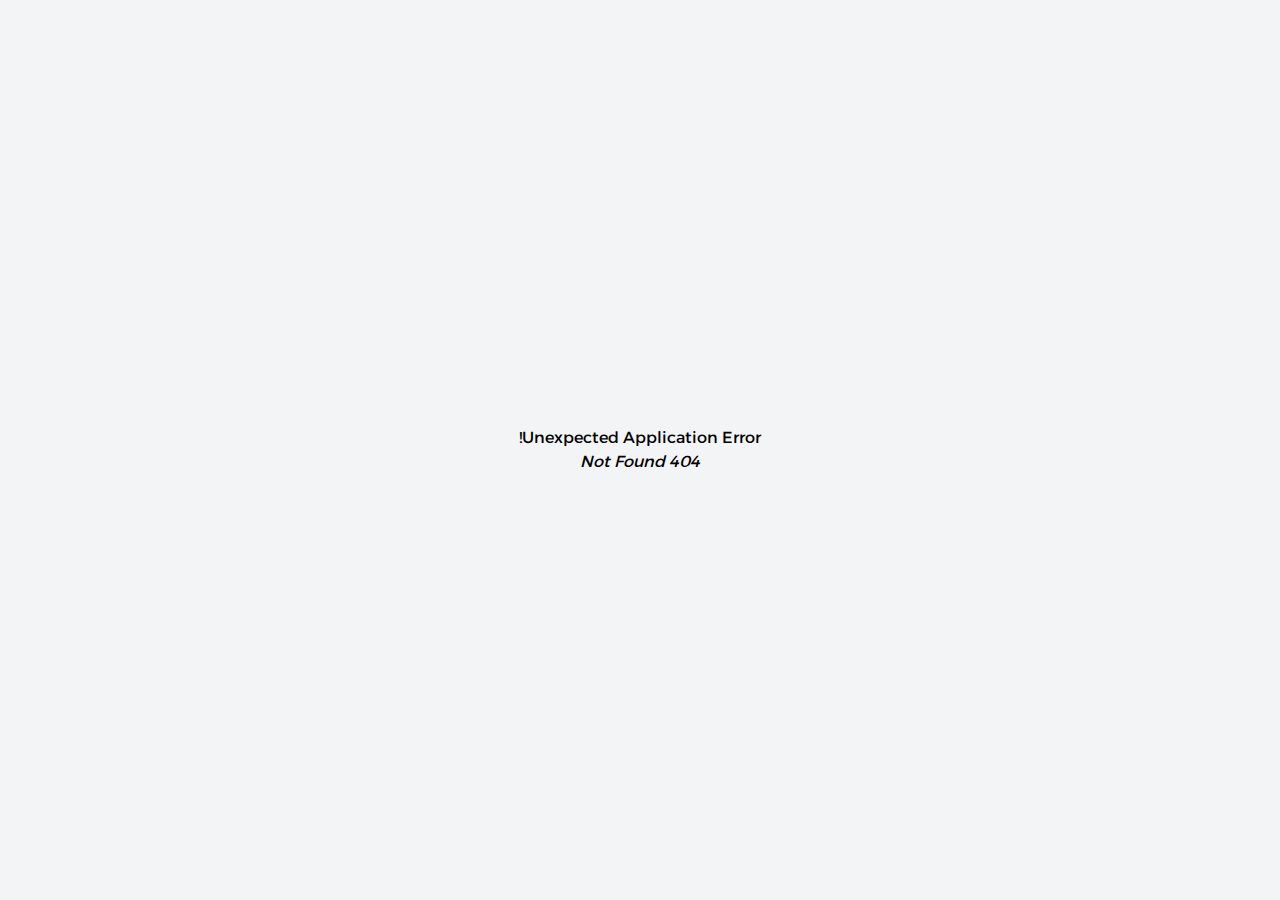
<file: index.html>
<!doctype html>
<html lang="ar" dir="rtl" class="rtl">
  <head>
    <meta charset="UTF-8" />
    <link rel="icon" type="image/svg+xml" href="/vite.svg" />
    <meta name="viewport" content="width=device-width, initial-scale=1.0" />
    <title>Asynx store</title>
    <script type="module" crossorigin src="/assets/index-53fd4194.js"></script>
    <link rel="stylesheet" href="/assets/index-940aa60c.css">
  </head>
  <body>
    <div id="root"
    class=" bg-gray-100 dark:bg-gray-900 min-h-screen flex flex-col justify-center items-center"
    ></div>
    
  </body>
</html>
</file>
<file: assets/index-940aa60c.css>
@import"https://fonts.googleapis.com/css2?family=Alexandria:wght@100;200;300;400;500;600;700;800;900&family=Aref+Ruqaa+Ink:wght@400;700&family=Handjet:wght@600&display=swap";*,:before,:after{box-sizing:border-box;border-width:0;border-style:solid;border-color:#e5e7eb}:before,:after{--tw-content: ""}html{line-height:1.5;-webkit-text-size-adjust:100%;-moz-tab-size:4;-o-tab-size:4;tab-size:4;font-family:Inter,ui-sans-serif,system-ui,-apple-system,BlinkMacSystemFont,Segoe UI,Roboto,Helvetica Neue,Arial,Noto Sans,sans-serif,"Apple Color Emoji","Segoe UI Emoji",Segoe UI Symbol,"Noto Color Emoji";font-feature-settings:normal;font-variation-settings:normal}body{margin:0;line-height:inherit}hr{height:0;color:inherit;border-top-width:1px}abbr:where([title]){-webkit-text-decoration:underline dotted;text-decoration:underline dotted}h1,h2,h3,h4,h5,h6{font-size:inherit;font-weight:inherit}a{color:inherit;text-decoration:inherit}b,strong{font-weight:bolder}code,kbd,samp,pre{font-family:Roboto Mono,ui-monospace,SFMono-Regular,Menlo,Monaco,Consolas,Liberation Mono,Courier New,monospace;font-size:1em}small{font-size:80%}sub,sup{font-size:75%;line-height:0;position:relative;vertical-align:baseline}sub{bottom:-.25em}sup{top:-.5em}table{text-indent:0;border-color:inherit;border-collapse:collapse}button,input,optgroup,select,textarea{font-family:inherit;font-feature-settings:inherit;font-variation-settings:inherit;font-size:100%;font-weight:inherit;line-height:inherit;color:inherit;margin:0;padding:0}button,select{text-transform:none}button,[type=button],[type=reset],[type=submit]{-webkit-appearance:button;background-color:transparent;background-image:none}:-moz-focusring{outline:auto}:-moz-ui-invalid{box-shadow:none}progress{vertical-align:baseline}::-webkit-inner-spin-button,::-webkit-outer-spin-button{height:auto}[type=search]{-webkit-appearance:textfield;outline-offset:-2px}::-webkit-search-decoration{-webkit-appearance:none}::-webkit-file-upload-button{-webkit-appearance:button;font:inherit}summary{display:list-item}blockquote,dl,dd,h1,h2,h3,h4,h5,h6,hr,figure,p,pre{margin:0}fieldset{margin:0;padding:0}legend{padding:0}ol,ul,menu{list-style:none;margin:0;padding:0}dialog{padding:0}textarea{resize:vertical}input::-moz-placeholder,textarea::-moz-placeholder{opacity:1;color:#9ca3af}input::placeholder,textarea::placeholder{opacity:1;color:#9ca3af}button,[role=button]{cursor:pointer}:disabled{cursor:default}img,svg,video,canvas,audio,iframe,embed,object{display:block;vertical-align:middle}img,video{max-width:100%;height:auto}[hidden]{display:none}*{border-color:var(--border-base)}:root{--button-inverted: rgba(3, 7, 18, 1);--button-inverted-gradient-from: rgba(255, 255, 255, 1);--button-inverted-gradient-to: rgba(255, 255, 255, 0);--code-text-base: rgba(249, 250, 251, 1);--tag-green-bg: rgba(209, 250, 229, 1);--border-strong: rgba(209, 213, 219, 1);--border-interactive: rgba(59, 130, 246, 1);--bg-highlight: rgba(239, 246, 255, 1);--bg-base-hover: rgba(249, 250, 251, 1);--tag-neutral-bg: rgba(243, 244, 246, 1);--tag-red-bg: rgba(255, 228, 230, 1);--tag-orange-bg: rgba(254, 244, 199, 1);--bg-base: rgba(255, 255, 255, 1);--border-base: rgba(229, 231, 235, 1);--tag-green-icon: rgba(5, 150, 105, 1);--tag-purple-bg-hover: rgba(221, 214, 254, 1);--tag-blue-border: rgba(191, 219, 254, 1);--tag-orange-icon: rgba(217, 119, 6, 1);--tag-purple-bg: rgba(237, 233, 254, 1);--bg-subtle: rgba(249, 250, 251, 1);--tag-purple-text: rgba(109, 40, 217, 1);--tag-blue-bg: rgba(219, 234, 254, 1);--tag-blue-icon: rgba(37, 99, 235, 1);--border-error: rgba(225, 29, 72, 1);--border-loud: rgba(3, 7, 18, 1);--fg-on-inverted: rgba(255, 255, 255, 1);--fg-on-color: rgba(255, 255, 255, 1);--button-transparent: rgba(255, 255, 255, 0);--fg-interactive-hover: rgba(37, 99, 235, 1);--fg-interactive: rgba(59, 130, 246, 1);--fg-error: rgba(225, 29, 72, 1);--border-danger: rgba(190, 18, 60, 1);--border-transparent: rgba(3, 7, 18, 0);--fg-base: rgba(3, 7, 18, 1);--fg-disabled: rgba(209, 213, 219, 1);--bg-subtle-pressed: rgba(229, 231, 235, 1);--fg-subtle: rgba(75, 85, 99, 1);--fg-muted: rgba(156, 163, 175, 1);--bg-base-pressed: rgba(243, 244, 246, 1);--bg-subtle-hover: rgba(243, 244, 246, 1);--tag-neutral-border: rgba(229, 231, 235, 1);--tag-green-bg-hover: rgba(167, 243, 208, 1);--tag-blue-bg-hover: rgba(191, 219, 254, 1);--tag-red-icon: rgba(225, 29, 72, 1);--tag-neutral-text: rgba(75, 85, 99, 1);--tag-red-bg-hover: rgba(254, 205, 211, 1);--tag-red-text: rgba(190, 18, 60, 1);--tag-purple-icon: rgba(124, 58, 237, 1);--tag-blue-text: rgba(29, 78, 216, 1);--tag-orange-bg-hover: rgba(253, 230, 138, 1);--tag-neutral-bg-hover: rgba(229, 231, 235, 1);--tag-purple-border: rgba(221, 214, 254, 1);--tag-orange-text: rgba(180, 83, 9, 1);--tag-neutral-icon: rgba(107, 114, 128, 1);--tag-orange-border: rgba(253, 230, 138, 1);--tag-red-border: rgba(254, 205, 211, 1);--tag-green-border: rgba(167, 243, 208, 1);--tag-green-text: rgba(4, 120, 87, 1);--button-transparent-hover: rgba(249, 250, 251, 1);--button-transparent-pressed: rgba(243, 244, 246, 1);--code-bg-base: rgba(17, 24, 39, 1);--code-bg-header: rgba(31, 41, 55, 1);--code-text-subtle: rgba(156, 163, 175, 1);--code-border: rgba(55, 65, 81, 1);--code-icon: rgba(107, 114, 128, 1);--button-neutral-pressed: rgba(243, 244, 246, 1);--button-neutral-pressed-gradient-from: rgba(3, 7, 18, 0);--button-neutral-pressed-gradient-to: rgba(3, 7, 18, 1);--button-neutral: rgba(255, 255, 255, 1);--button-neutral-gradient-from: rgba(3, 7, 18, 0);--button-neutral-gradient-to: rgba(3, 7, 18, 1);--button-neutral-hover: rgba(249, 250, 251, 1);--button-neutral-hover-gradient-from: rgba(3, 7, 18, 0);--button-neutral-hover-gradient-to: rgba(3, 7, 18, 1);--button-danger: rgba(225, 29, 72, 1);--button-danger-gradient-from: rgba(255, 255, 255, 1);--button-danger-gradient-to: rgba(255, 255, 255, 0);--button-inverted-pressed: rgba(31, 41, 55, 1);--button-inverted-pressed-gradient-from: rgba(255, 255, 255, 1);--button-inverted-pressed-gradient-to: rgba(255, 255, 255, 0);--button-danger-pressed: rgba(159, 18, 57, 1);--button-danger-pressed-gradient-from: rgba(255, 255, 255, 1);--button-danger-pressed-gradient-to: rgba(255, 255, 255, 0);--button-inverted-hover: rgba(17, 24, 39, 1);--button-inverted-hover-gradient-from: rgba(255, 255, 255, 1);--button-inverted-hover-gradient-to: rgba(255, 255, 255, 0);--button-danger-hover: rgba(190, 18, 60, 1);--button-danger-hover-gradient-from: rgba(255, 255, 255, 1);--button-danger-hover-gradient-to: rgba(255, 255, 255, 0);--bg-component: rgba(241, 243, 245, 1);--bg-overlay: rgba(3, 7, 18, .4);--bg-switch-off: rgba(229, 231, 235, 1);--bg-field-hover: rgba(243, 244, 246, 1);--bg-field: rgba(249, 250, 251, 1);--bg-interactive: rgba(59, 130, 246, 1);--bg-highlight-hover: rgba(219, 234, 254, 1);--bg-switch-off-hover: rgba(209, 213, 219, 1);--bg-disabled: rgba(243, 244, 246, 1);--contrast-bg-subtle: rgba(46, 48, 53, 1);--contrast-bg-base: rgba(27, 27, 31, 1);--contrast-border-base: rgba(60, 63, 68, 1);--contrast-fg-primary: rgba(237, 238, 240, 1);--contrast-bg-base-pressed: rgba(53, 55, 60, 1);--contrast-fg-secondary: rgba(173, 177, 184, 1);--contrast-bg-highlight: rgba(53, 55, 60, 1);--contrast-bg-base-hover: rgba(46, 48, 53, 1);--elevation-card-hover: 0px 0px 0px 1px rgba(3, 7, 18, .08), 0px 1px 2px -1px rgba(3, 7, 18, .08), 0px 2px 8px 0px rgba(3, 7, 18, .1);--elevation-modal: 0px 0px 0px 1px rgba(255, 255, 255, 1) inset, 0px 0px 0px 2px rgba(229, 231, 235, .4) inset, 0px 0px 0px 1px rgba(3, 7, 18, .08), 0px 16px 32px 0px rgba(3, 7, 18, .08), 0px 2px 24px 0px rgba(3, 7, 18, .08);--buttons-inverted: 0px .75px 0px 0px rgba(255, 255, 255, .2) inset, 0px 1px 2px 0px rgba(3, 7, 18, .4), 0px 0px 0px 1px rgba(3, 7, 18, .8);--elevation-card-rest: 0px 0px 0px 1px rgba(3, 7, 18, .08), 0px 1px 2px -1px rgba(3, 7, 18, .08), 0px 2px 4px 0px rgba(3, 7, 18, .04);--buttons-neutral-focus: 0px 1px 2px 0px rgba(3, 7, 18, .12), 0px 0px 0px 1px rgba(3, 7, 18, .08), 0px 0px 0px 2px rgba(255, 255, 255, 1), 0px 0px 0px 4px rgba(59, 130, 246, .6);--borders-interactive-with-active: 0px 0px 0px 1px rgba(59, 130, 246, 1), 0px 0px 0px 4px rgba(59, 130, 246, .2);--buttons-danger-focus: 0px .75px 0px 0px rgba(255, 255, 255, .2) inset, 0px 1px 2px 0px rgba(190, 18, 60, .4), 0px 0px 0px 1px rgba(190, 18, 60, .8), 0px 0px 0px 2px rgba(255, 255, 255, 1), 0px 0px 0px 4px rgba(59, 130, 246, .6);--borders-base: 0px 1px 2px 0px rgba(3, 7, 18, .12), 0px 0px 0px 1px rgba(3, 7, 18, .08);--buttons-danger: 0px .75px 0px 0px rgba(255, 255, 255, .2) inset, 0px 1px 2px 0px rgba(190, 18, 60, .4), 0px 0px 0px 1px rgba(190, 18, 60, .8);--details-contrast-on-bg-interactive: 0px 1px 2px 0px rgba(30, 58, 138, .6);--details-switch-handle: 0px 0px 2px 1px rgba(255, 255, 255, 1) inset, 0px 1px 0px 0px rgba(255, 255, 255, 1) inset, 0px 0px 0px .5px rgba(3, 7, 18, .02), 0px 5px 4px 0px rgba(3, 7, 18, .02), 0px 3px 3px 0px rgba(3, 7, 18, .04), 0px 1px 2px 0px rgba(3, 7, 18, .12), 0px 0px 1px 0px rgba(3, 7, 18, .08);--buttons-neutral: 0px 1px 2px 0px rgba(3, 7, 18, .12), 0px 0px 0px 1px rgba(3, 7, 18, .08);--borders-interactive-with-focus: 0px 1px 2px 0px rgba(30, 58, 138, .5), 0px 0px 0px 1px rgba(59, 130, 246, 1), 0px 0px 0px 2px rgba(255, 255, 255, 1), 0px 0px 0px 4px rgba(59, 130, 246, .6);--details-switch-background-focus: 0px 0px 0px 1px rgba(255, 255, 255, 1), 0px 0px 0px 3px rgba(59, 130, 246, .6), 0px 1px 1px 0px rgba(3, 7, 18, .04) inset, 0px 2px 4px 0px rgba(3, 7, 18, .04) inset, 0px 0px 0px .5px rgba(3, 7, 18, .06) inset, 0px 0px 8px 0px rgba(3, 7, 18, .02) inset, 0px 2px 4px 0px rgba(3, 7, 18, .04);--borders-error: 0px 0px 0px 1px rgba(225, 29, 72, 1), 0px 0px 0px 3px rgba(225, 29, 72, .15);--buttons-inverted-focus: 0px .75px 0px 0px rgba(255, 255, 255, .2) inset, 0px 1px 2px 0px rgba(3, 7, 18, .4), 0px 0px 0px 1px rgba(3, 7, 18, .8), 0px 0px 0px 2px rgba(255, 255, 255, 1), 0px 0px 0px 4px rgba(59, 130, 246, .6);--borders-focus: 0px 0px 0px 1px rgba(255, 255, 255, 1), 0px 0px 0px 3px rgba(59, 130, 246, .6);--details-switch-background: 0px 1px 1px 0px rgba(3, 7, 18, .04) inset, 0px 2px 4px 0px rgba(3, 7, 18, .04) inset, 0px 0px 0px .5px rgba(3, 7, 18, .06) inset, 0px 0px 8px 0px rgba(3, 7, 18, .02) inset, 0px 2px 4px 0px rgba(3, 7, 18, .04);--elevation-tooltip: 0px 0px 0px 1px rgba(3, 7, 18, .08), 0px 4px 8px 0px rgba(3, 7, 18, .08);--borders-interactive-with-shadow: 0px 1px 2px 0px rgba(30, 58, 138, .5), 0px 0px 0px 1px rgba(59, 130, 246, 1);--elevation-flyout: 0px 0px 0px 1px rgba(3, 7, 18, .08), 0px 8px 16px 0px rgba(3, 7, 18, .08)}.dark{--code-text-subtle: rgba(105, 110, 119, 1);--button-transparent-pressed: rgba(46, 48, 53, 1);--border-base: rgba(46, 48, 53, 1);--code-text-base: rgba(237, 238, 240, 1);--tag-neutral-icon: rgba(125, 130, 138, 1);--bg-switch-off-hover: rgba(70, 75, 80, 1);--fg-on-color: rgba(255, 255, 255, 1);--button-neutral-hover: rgba(53, 55, 60, 1);--button-neutral-hover-gradient-from: rgba(255, 255, 255, 1);--button-neutral-hover-gradient-to: rgba(255, 255, 255, 0);--bg-switch-off: rgba(53, 55, 60, 1);--border-strong: rgba(53, 55, 60, 1);--fg-subtle: rgba(173, 177, 184, 1);--fg-base: rgba(237, 238, 240, 1);--bg-base-hover: rgba(39, 40, 45, 1);--bg-subtle-hover: rgba(27, 27, 31, 1);--fg-disabled: rgba(60, 63, 68, 1);--bg-subtle: rgba(24, 24, 26, 1);--tag-neutral-border: rgba(60, 63, 68, 1);--bg-subtle-pressed: rgba(39, 40, 45, 1);--tag-neutral-text: rgba(173, 177, 184, 1);--fg-muted: rgba(105, 110, 119, 1);--button-danger-pressed: rgba(225, 29, 72, 1);--button-danger-pressed-gradient-from: rgba(255, 255, 255, 1);--button-danger-pressed-gradient-to: rgba(255, 255, 255, 0);--code-bg-header: rgba(24, 24, 26, 1);--border-loud: rgba(237, 238, 240, 1);--bg-base-pressed: rgba(46, 48, 53, 1);--bg-disabled: rgba(39, 40, 45, 1);--code-icon: rgba(70, 75, 80, 1);--bg-highlight-hover: rgba(30, 58, 138, 1);--border-danger: rgba(190, 18, 60, 1);--border-interactive: rgba(96, 165, 250, 1);--bg-highlight: rgba(23, 37, 84, 1);--fg-interactive-hover: rgba(59, 130, 246, 1);--fg-error: rgba(251, 113, 133, 1);--bg-interactive: rgba(96, 165, 250, 1);--border-error: rgba(244, 63, 94, 1);--button-danger: rgba(159, 18, 57, 1);--button-danger-gradient-from: rgba(255, 255, 255, 1);--button-danger-gradient-to: rgba(255, 255, 255, 0);--fg-interactive: rgba(96, 165, 250, 1);--bg-overlay: rgba(24, 24, 26, .7);--fg-on-inverted: rgba(24, 24, 26, 1);--button-neutral-pressed: rgba(60, 63, 68, 1);--button-neutral-pressed-gradient-from: rgba(255, 255, 255, 1);--button-neutral-pressed-gradient-to: rgba(255, 255, 255, 0);--tag-red-border: rgba(136, 19, 55, 1);--tag-red-bg: rgba(76, 5, 25, 1);--button-transparent-hover: rgba(39, 40, 45, 1);--tag-blue-text: rgba(96, 165, 250, 1);--tag-orange-text: rgba(251, 191, 36, 1);--tag-green-text: rgba(52, 211, 153, 1);--tag-neutral-bg: rgba(46, 48, 53, 1);--tag-orange-border: rgba(120, 53, 15, 1);--tag-green-border: rgba(6, 78, 59, 1);--bg-base: rgba(27, 27, 31, 1);--tag-red-text: rgba(251, 113, 133, 1);--tag-green-bg-hover: rgba(6, 78, 59, 1);--tag-purple-bg-hover: rgba(76, 29, 149, 1);--tag-red-bg-hover: rgba(136, 19, 55, 1);--border-transparent: rgba(255, 255, 255, 0);--code-border: rgba(46, 48, 53, 1);--tag-orange-icon: rgba(245, 158, 11, 1);--tag-purple-bg: rgba(46, 16, 100, 1);--tag-blue-bg: rgba(23, 37, 84, 1);--tag-green-bg: rgba(2, 44, 34, 1);--tag-blue-border: rgba(30, 58, 138, 1);--tag-purple-border: rgba(76, 29, 149, 1);--tag-blue-bg-hover: rgba(30, 42, 138, 1);--tag-orange-bg: rgba(69, 26, 3, 1);--tag-orange-bg-hover: rgba(120, 53, 15, 1);--code-bg-base: rgba(27, 27, 31, 1);--button-transparent: rgba(255, 255, 255, 0);--button-neutral: rgba(39, 40, 45, 1);--button-neutral-gradient-from: rgba(255, 255, 255, 1);--button-neutral-gradient-to: rgba(255, 255, 255, 0);--button-inverted-pressed: rgba(237, 238, 240, 1);--button-inverted-pressed-gradient-from: rgba(0, 0, 0, 0);--button-inverted-pressed-gradient-to: rgba(24, 24, 26, 1);--button-inverted-hover: rgba(255, 255, 255, 1);--button-inverted-hover-gradient-from: rgba(24, 24, 26, 0);--button-inverted-hover-gradient-to: rgba(24, 24, 26, 1);--button-danger-hover: rgba(190, 18, 60, 1);--button-danger-hover-gradient-from: rgba(255, 255, 255, 1);--button-danger-hover-gradient-to: rgba(255, 255, 255, 0);--tag-neutral-bg-hover: rgba(53, 55, 60, 1);--tag-blue-icon: rgba(59, 130, 246, 1);--tag-red-icon: rgba(244, 63, 94, 1);--tag-purple-icon: rgba(139, 92, 246, 1);--tag-purple-text: rgba(167, 139, 250, 1);--tag-green-icon: rgba(16, 185, 129, 1);--button-inverted: rgba(237, 238, 240, 1);--button-inverted-gradient-from: rgba(24, 24, 26, 0);--button-inverted-gradient-to: rgba(24, 24, 26, 1);--bg-component: rgba(39, 40, 45, 1);--bg-field: rgba(39, 40, 45, 1);--bg-field-hover: rgba(46, 48, 53, 1);--contrast-fg-primary: rgba(28, 32, 36, 1);--contrast-bg-base: rgba(228, 228, 233, 1);--contrast-fg-secondary: rgba(96, 100, 108, 1);--contrast-border-base: rgba(185, 187, 198, 1);--contrast-bg-base-pressed: rgba(242, 242, 245, 1);--contrast-bg-subtle: rgba(211, 212, 219, 1);--contrast-bg-base-hover: rgba(235, 235, 239, 1);--contrast-bg-highlight: rgba(242, 242, 245, 1);--details-switch-background-focus: 0px 0px 0px 1px rgba(27, 27, 31, 1), 0px 0px 0px 3px rgba(96, 165, 250, .8), 0px 1px 1px 0px rgba(0, 0, 0, .1) inset, 0px 2px 4px 0px rgba(0, 0, 0, .1) inset, 0px 0px 0px .5px rgba(255, 255, 255, .16) inset, 0px 0px 8px 0px rgba(0, 0, 0, .1) inset, 0px 2px 4px 0px rgba(0, 0, 0, .2);--buttons-neutral-focus: 0px 1px 0px 0px rgba(255, 255, 255, .04), 0px -1px 0px 0px rgba(255, 255, 255, .04), 0px 0px 0px 1px rgba(255, 255, 255, .12), 0px 1px 1px 0px rgba(0, 0, 0, .4), 0px 2px 2px 0px rgba(0, 0, 0, .4), 0px 0px 0px 2px rgba(27, 27, 31, 1), 0px 0px 0px 4px rgba(96, 165, 250, .8);--elevation-modal: 0px 0px 0px 1px rgba(23, 23, 23, 1) inset, 0px 0px 0px 2px rgba(46, 48, 53, .4) inset, 0px 0px 0px 1px rgba(255, 255, 255, .1), 0px 16px 32px 0px rgba(0, 0, 0, .32), 0px 2px 24px 0px rgba(0, 0, 0, .32);--elevation-card-hover: 0px 0px 0px 1px rgba(255, 255, 255, .1), 0px 1px 2px -1px rgba(255, 255, 255, .16), 0px 2px 8px 0px rgba(0, 0, 0, .4);--buttons-inverted-focus: 0px 1px 0px 0px rgba(255, 255, 255, .04), 0px -1px 0px 0px rgba(255, 255, 255, .04), 0px 0px 0px 1px rgba(255, 255, 255, .6), 0px 1px 1px 0px rgba(0, 0, 0, .4), 0px 2px 2px 0px rgba(0, 0, 0, .4), 0px 0px 0px 2px rgba(27, 27, 31, 1), 0px 0px 0px 4px rgba(96, 165, 250, .8);--borders-focus: 0px 0px 0px 1px rgba(23, 23, 23, 1), 0px 0px 0px 3px rgba(96, 165, 250, .8);--buttons-danger: 0px 1px 0px 0px rgba(190, 18, 60, .04), 0px -1px 0px 0px rgba(190, 18, 60, .04), 0px 0px 0px 1px rgba(190, 18, 60, .6), 0px 1px 1px 0px rgba(0, 0, 0, .4), 0px 1px 1px 0px rgba(0, 0, 0, .4);--borders-interactive-with-focus: 0px 1px 2px 0px rgba(219, 234, 254, .5), 0px 0px 0px 1px rgba(96, 165, 250, 1), 0px 0px 0px 2px rgba(27, 27, 31, 1), 0px 0px 0px 4px rgba(96, 165, 250, .8);--buttons-danger-focus: 0px 1px 0px 0px rgba(190, 18, 60, .04), 0px -1px 0px 0px rgba(190, 18, 60, .04), 0px 0px 0px 1px rgba(190, 18, 60, .6), 0px 1px 1px 0px rgba(0, 0, 0, .4), 0px 2px 2px 0px rgba(0, 0, 0, .4), 0px 0px 0px 2px rgba(27, 27, 31, 1), 0px 0px 0px 4px rgba(96, 165, 250, .8);--borders-base: 0px 1px 0px 0px rgba(255, 255, 255, .04), 0px -1px 0px 0px rgba(255, 255, 255, .04), 0px 0px 0px 1px rgba(255, 255, 255, .12), 0px 1px 1px 0px rgba(0, 0, 0, .4), 0px 2px 2px 0px rgba(0, 0, 0, .4);--borders-interactive-with-active: 0px 0px 0px 1px rgba(96, 165, 250, 1), 0px 0px 0px 4px rgba(59, 130, 246, .25);--borders-error: 0px 0px 0px 1px rgba(244, 63, 94, 1), 0px 0px 0px 4px rgba(225, 29, 72, .25);--borders-interactive-with-shadow: 0px 1px 2px 0px rgba(219, 234, 254, .5), 0px 0px 0px 1px rgba(96, 165, 250, 1);--buttons-inverted: 0px 1px 0px 0px rgba(255, 255, 255, .04), 0px -1px 0px 0px rgba(255, 255, 255, .04), 0px 0px 0px 1px rgba(255, 255, 255, .6), 0px 1px 1px 0px rgba(0, 0, 0, .4), 0px 2px 2px 0px rgba(0, 0, 0, .4);--details-contrast-on-bg-interactive: 0px 1px 2px 0px rgba(30, 58, 138, .6);--elevation-card-rest: 0px 0px 0px 1px rgba(255, 255, 255, .1), 0px 1px 2px -1px rgba(255, 255, 255, .16), 0px 2px 4px 0px rgba(0, 0, 0, .4);--elevation-tooltip: 0px 0px 0px 1px rgba(255, 255, 255, .1), 0px 4px 8px 0px rgba(0, 0, 0, .32);--elevation-flyout: 0px 0px 0px 1px rgba(255, 255, 255, .1), 0px 8px 16px 0px rgba(0, 0, 0, .32);--details-switch-handle: 0px 0px 2px 1px rgba(255, 255, 255, 1) inset, 0px 1px 0px 0px rgba(255, 255, 255, 1) inset, 0px 0px 0px .5px rgba(0, 0, 0, .16), 0px 5px 4px 0px rgba(0, 0, 0, .1), 0px 3px 3px 0px rgba(0, 0, 0, .1), 0px 1px 2px 0px rgba(0, 0, 0, .1), 0px 0px 1px 0px rgba(0, 0, 0, .1);--details-switch-background: 0px 1px 1px 0px rgba(0, 0, 0, .1) inset, 0px 2px 4px 0px rgba(0, 0, 0, .1) inset, 0px 0px 0px .5px rgba(255, 255, 255, .16) inset, 0px 0px 8px 0px rgba(0, 0, 0, .1) inset, 0px 2px 4px 0px rgba(0, 0, 0, .2);--buttons-neutral: 0px 1px 0px 0px rgba(255, 255, 255, .04), 0px -1px 0px 0px rgba(255, 255, 255, .04), 0px 0px 0px 1px rgba(255, 255, 255, .12), 0px 1px 1px 0px rgba(0, 0, 0, .4), 0px 2px 2px 0px rgba(0, 0, 0, .4)}*,:before,:after{--tw-border-spacing-x: 0;--tw-border-spacing-y: 0;--tw-translate-x: 0;--tw-translate-y: 0;--tw-rotate: 0;--tw-skew-x: 0;--tw-skew-y: 0;--tw-scale-x: 1;--tw-scale-y: 1;--tw-pan-x: ;--tw-pan-y: ;--tw-pinch-zoom: ;--tw-scroll-snap-strictness: proximity;--tw-gradient-from-position: ;--tw-gradient-via-position: ;--tw-gradient-to-position: ;--tw-ordinal: ;--tw-slashed-zero: ;--tw-numeric-figure: ;--tw-numeric-spacing: ;--tw-numeric-fraction: ;--tw-ring-inset: ;--tw-ring-offset-width: 0px;--tw-ring-offset-color: #fff;--tw-ring-color: rgb(59 130 246 / .5);--tw-ring-offset-shadow: 0 0 #0000;--tw-ring-shadow: 0 0 #0000;--tw-shadow: 0 0 #0000;--tw-shadow-colored: 0 0 #0000;--tw-blur: ;--tw-brightness: ;--tw-contrast: ;--tw-grayscale: ;--tw-hue-rotate: ;--tw-invert: ;--tw-saturate: ;--tw-sepia: ;--tw-drop-shadow: ;--tw-backdrop-blur: ;--tw-backdrop-brightness: ;--tw-backdrop-contrast: ;--tw-backdrop-grayscale: ;--tw-backdrop-hue-rotate: ;--tw-backdrop-invert: ;--tw-backdrop-opacity: ;--tw-backdrop-saturate: ;--tw-backdrop-sepia: }::backdrop{--tw-border-spacing-x: 0;--tw-border-spacing-y: 0;--tw-translate-x: 0;--tw-translate-y: 0;--tw-rotate: 0;--tw-skew-x: 0;--tw-skew-y: 0;--tw-scale-x: 1;--tw-scale-y: 1;--tw-pan-x: ;--tw-pan-y: ;--tw-pinch-zoom: ;--tw-scroll-snap-strictness: proximity;--tw-gradient-from-position: ;--tw-gradient-via-position: ;--tw-gradient-to-position: ;--tw-ordinal: ;--tw-slashed-zero: ;--tw-numeric-figure: ;--tw-numeric-spacing: ;--tw-numeric-fraction: ;--tw-ring-inset: ;--tw-ring-offset-width: 0px;--tw-ring-offset-color: #fff;--tw-ring-color: rgb(59 130 246 / .5);--tw-ring-offset-shadow: 0 0 #0000;--tw-ring-shadow: 0 0 #0000;--tw-shadow: 0 0 #0000;--tw-shadow-colored: 0 0 #0000;--tw-blur: ;--tw-brightness: ;--tw-contrast: ;--tw-grayscale: ;--tw-hue-rotate: ;--tw-invert: ;--tw-saturate: ;--tw-sepia: ;--tw-drop-shadow: ;--tw-backdrop-blur: ;--tw-backdrop-brightness: ;--tw-backdrop-contrast: ;--tw-backdrop-grayscale: ;--tw-backdrop-hue-rotate: ;--tw-backdrop-invert: ;--tw-backdrop-opacity: ;--tw-backdrop-saturate: ;--tw-backdrop-sepia: }.container{width:100%}@media (min-width: 640px){.container{max-width:640px}}@media (min-width: 768px){.container{max-width:768px}}@media (min-width: 1024px){.container{max-width:1024px}}@media (min-width: 1280px){.container{max-width:1280px}}@media (min-width: 1536px){.container{max-width:1536px}}.h2-core{font-size:1rem;line-height:1.5rem;font-weight:500;font-family:Inter,ui-sans-serif,system-ui,-apple-system,BlinkMacSystemFont,Segoe UI,Roboto,Helvetica Neue,Arial,Noto Sans,sans-serif,Apple Color Emoji,Segoe UI Emoji,Segoe UI Symbol,Noto Color Emoji}.h1-core{font-size:1.25rem;line-height:2rem;font-weight:500;font-family:Inter,ui-sans-serif,system-ui,-apple-system,BlinkMacSystemFont,Segoe UI,Roboto,Helvetica Neue,Arial,Noto Sans,sans-serif,Apple Color Emoji,Segoe UI Emoji,Segoe UI Symbol,Noto Color Emoji}.h3-core{font-size:.875rem;line-height:1.25rem;font-weight:500;font-family:Inter,ui-sans-serif,system-ui,-apple-system,BlinkMacSystemFont,Segoe UI,Roboto,Helvetica Neue,Arial,Noto Sans,sans-serif,Apple Color Emoji,Segoe UI Emoji,Segoe UI Symbol,Noto Color Emoji}.txt-medium{font-size:.875rem;line-height:1.5rem;font-weight:400;font-family:Inter,ui-sans-serif,system-ui,-apple-system,BlinkMacSystemFont,Segoe UI,Roboto,Helvetica Neue,Arial,Noto Sans,sans-serif,Apple Color Emoji,Segoe UI Emoji,Segoe UI Symbol,Noto Color Emoji}.txt-large{font-size:1rem;line-height:1.75rem;font-weight:400;font-family:Inter,ui-sans-serif,system-ui,-apple-system,BlinkMacSystemFont,Segoe UI,Roboto,Helvetica Neue,Arial,Noto Sans,sans-serif,Apple Color Emoji,Segoe UI Emoji,Segoe UI Symbol,Noto Color Emoji}.txt-compact-xsmall{font-size:.75rem;line-height:1.25rem;font-weight:400;font-family:Inter,ui-sans-serif,system-ui,-apple-system,BlinkMacSystemFont,Segoe UI,Roboto,Helvetica Neue,Arial,Noto Sans,sans-serif,Apple Color Emoji,Segoe UI Emoji,Segoe UI Symbol,Noto Color Emoji}.txt-compact-xsmall-plus{font-size:.75rem;line-height:1.25rem;font-weight:500;font-family:Inter,ui-sans-serif,system-ui,-apple-system,BlinkMacSystemFont,Segoe UI,Roboto,Helvetica Neue,Arial,Noto Sans,sans-serif,Apple Color Emoji,Segoe UI Emoji,Segoe UI Symbol,Noto Color Emoji}.txt-xlarge{font-size:1.125rem;line-height:2rem;font-weight:400;font-family:Inter,ui-sans-serif,system-ui,-apple-system,BlinkMacSystemFont,Segoe UI,Roboto,Helvetica Neue,Arial,Noto Sans,sans-serif,Apple Color Emoji,Segoe UI Emoji,Segoe UI Symbol,Noto Color Emoji}.txt-compact-large{font-size:1rem;line-height:1.25rem;font-weight:400;font-family:Inter,ui-sans-serif,system-ui,-apple-system,BlinkMacSystemFont,Segoe UI,Roboto,Helvetica Neue,Arial,Noto Sans,sans-serif,Apple Color Emoji,Segoe UI Emoji,Segoe UI Symbol,Noto Color Emoji}.txt-compact-medium-plus{font-size:.875rem;line-height:1.25rem;font-weight:500;font-family:Inter,ui-sans-serif,system-ui,-apple-system,BlinkMacSystemFont,Segoe UI,Roboto,Helvetica Neue,Arial,Noto Sans,sans-serif,Apple Color Emoji,Segoe UI Emoji,Segoe UI Symbol,Noto Color Emoji}.txt-compact-small-plus{font-size:.8125rem;line-height:1.25rem;font-weight:500;font-family:Inter,ui-sans-serif,system-ui,-apple-system,BlinkMacSystemFont,Segoe UI,Roboto,Helvetica Neue,Arial,Noto Sans,sans-serif,Apple Color Emoji,Segoe UI Emoji,Segoe UI Symbol,Noto Color Emoji}.txt-compact-medium{font-size:.875rem;line-height:1.25rem;font-weight:400;font-family:Inter,ui-sans-serif,system-ui,-apple-system,BlinkMacSystemFont,Segoe UI,Roboto,Helvetica Neue,Arial,Noto Sans,sans-serif,Apple Color Emoji,Segoe UI Emoji,Segoe UI Symbol,Noto Color Emoji}.txt-compact-small{font-size:.8125rem;line-height:1.25rem;font-weight:400;font-family:Inter,ui-sans-serif,system-ui,-apple-system,BlinkMacSystemFont,Segoe UI,Roboto,Helvetica Neue,Arial,Noto Sans,sans-serif,Apple Color Emoji,Segoe UI Emoji,Segoe UI Symbol,Noto Color Emoji}.txt-compact-xlarge{font-size:1.125rem;line-height:1.25rem;font-weight:400;font-family:Inter,ui-sans-serif,system-ui,-apple-system,BlinkMacSystemFont,Segoe UI,Roboto,Helvetica Neue,Arial,Noto Sans,sans-serif,Apple Color Emoji,Segoe UI Emoji,Segoe UI Symbol,Noto Color Emoji}.txt-small{font-size:.8125rem;line-height:1.375rem;font-weight:400;font-family:Inter,ui-sans-serif,system-ui,-apple-system,BlinkMacSystemFont,Segoe UI,Roboto,Helvetica Neue,Arial,Noto Sans,sans-serif,Apple Color Emoji,Segoe UI Emoji,Segoe UI Symbol,Noto Color Emoji}.txt-xsmall{font-size:.75rem;line-height:1.25rem;font-weight:400;font-family:Inter,ui-sans-serif,system-ui,-apple-system,BlinkMacSystemFont,Segoe UI,Roboto,Helvetica Neue,Arial,Noto Sans,sans-serif,Apple Color Emoji,Segoe UI Emoji,Segoe UI Symbol,Noto Color Emoji}.txt-compact-large-plus{font-size:1rem;line-height:1.25rem;font-weight:500;font-family:Inter,ui-sans-serif,system-ui,-apple-system,BlinkMacSystemFont,Segoe UI,Roboto,Helvetica Neue,Arial,Noto Sans,sans-serif,Apple Color Emoji,Segoe UI Emoji,Segoe UI Symbol,Noto Color Emoji}.prose{color:var(--tw-prose-body);max-width:65ch}.prose :where(p):not(:where([class~=not-prose],[class~=not-prose] *)){margin-top:1.25em;margin-bottom:1.25em}.prose :where([class~=lead]):not(:where([class~=not-prose],[class~=not-prose] *)){color:var(--tw-prose-lead);font-size:1.25em;line-height:1.6;margin-top:1.2em;margin-bottom:1.2em}.prose :where(a):not(:where([class~=not-prose],[class~=not-prose] *)){color:var(--tw-prose-links);text-decoration:underline;font-weight:500}.prose :where(strong):not(:where([class~=not-prose],[class~=not-prose] *)){color:var(--tw-prose-bold);font-weight:600}.prose :where(a strong):not(:where([class~=not-prose],[class~=not-prose] *)){color:inherit}.prose :where(blockquote strong):not(:where([class~=not-prose],[class~=not-prose] *)){color:inherit}.prose :where(thead th strong):not(:where([class~=not-prose],[class~=not-prose] *)){color:inherit}.prose :where(ol):not(:where([class~=not-prose],[class~=not-prose] *)){list-style-type:decimal;margin-top:1.25em;margin-bottom:1.25em;padding-left:1.625em}.prose :where(ol[type=A]):not(:where([class~=not-prose],[class~=not-prose] *)){list-style-type:upper-alpha}.prose :where(ol[type=a]):not(:where([class~=not-prose],[class~=not-prose] *)){list-style-type:lower-alpha}.prose :where(ol[type=A s]):not(:where([class~=not-prose],[class~=not-prose] *)){list-style-type:upper-alpha}.prose :where(ol[type=a s]):not(:where([class~=not-prose],[class~=not-prose] *)){list-style-type:lower-alpha}.prose :where(ol[type=I]):not(:where([class~=not-prose],[class~=not-prose] *)){list-style-type:upper-roman}.prose :where(ol[type=i]):not(:where([class~=not-prose],[class~=not-prose] *)){list-style-type:lower-roman}.prose :where(ol[type=I s]):not(:where([class~=not-prose],[class~=not-prose] *)){list-style-type:upper-roman}.prose :where(ol[type=i s]):not(:where([class~=not-prose],[class~=not-prose] *)){list-style-type:lower-roman}.prose :where(ol[type="1"]):not(:where([class~=not-prose],[class~=not-prose] *)){list-style-type:decimal}.prose :where(ul):not(:where([class~=not-prose],[class~=not-prose] *)){list-style-type:disc;margin-top:1.25em;margin-bottom:1.25em;padding-left:1.625em}.prose :where(ol>li):not(:where([class~=not-prose],[class~=not-prose] *))::marker{font-weight:400;color:var(--tw-prose-counters)}.prose :where(ul>li):not(:where([class~=not-prose],[class~=not-prose] *))::marker{color:var(--tw-prose-bullets)}.prose :where(dt):not(:where([class~=not-prose],[class~=not-prose] *)){color:var(--tw-prose-headings);font-weight:600;margin-top:1.25em}.prose :where(hr):not(:where([class~=not-prose],[class~=not-prose] *)){border-color:var(--tw-prose-hr);border-top-width:1px;margin-top:3em;margin-bottom:3em}.prose :where(blockquote):not(:where([class~=not-prose],[class~=not-prose] *)){font-weight:500;font-style:italic;color:var(--tw-prose-quotes);border-left-width:.25rem;border-left-color:var(--tw-prose-quote-borders);quotes:"“""”""‘""’";margin-top:1.6em;margin-bottom:1.6em;padding-left:1em}.prose :where(blockquote p:first-of-type):not(:where([class~=not-prose],[class~=not-prose] *)):before{content:open-quote}.prose :where(blockquote p:last-of-type):not(:where([class~=not-prose],[class~=not-prose] *)):after{content:close-quote}.prose :where(h1):not(:where([class~=not-prose],[class~=not-prose] *)){color:var(--tw-prose-headings);font-weight:800;font-size:2.25em;margin-top:0;margin-bottom:.8888889em;line-height:1.1111111}.prose :where(h1 strong):not(:where([class~=not-prose],[class~=not-prose] *)){font-weight:900;color:inherit}.prose :where(h2):not(:where([class~=not-prose],[class~=not-prose] *)){color:var(--tw-prose-headings);font-weight:700;font-size:1.5em;margin-top:2em;margin-bottom:1em;line-height:1.3333333}.prose :where(h2 strong):not(:where([class~=not-prose],[class~=not-prose] *)){font-weight:800;color:inherit}.prose :where(h3):not(:where([class~=not-prose],[class~=not-prose] *)){color:var(--tw-prose-headings);font-weight:600;font-size:1.25em;margin-top:1.6em;margin-bottom:.6em;line-height:1.6}.prose :where(h3 strong):not(:where([class~=not-prose],[class~=not-prose] *)){font-weight:700;color:inherit}.prose :where(h4):not(:where([class~=not-prose],[class~=not-prose] *)){color:var(--tw-prose-headings);font-weight:600;margin-top:1.5em;margin-bottom:.5em;line-height:1.5}.prose :where(h4 strong):not(:where([class~=not-prose],[class~=not-prose] *)){font-weight:700;color:inherit}.prose :where(img):not(:where([class~=not-prose],[class~=not-prose] *)){margin-top:2em;margin-bottom:2em}.prose :where(picture):not(:where([class~=not-prose],[class~=not-prose] *)){display:block;margin-top:2em;margin-bottom:2em}.prose :where(kbd):not(:where([class~=not-prose],[class~=not-prose] *)){font-weight:500;font-family:inherit;color:var(--tw-prose-kbd);box-shadow:0 0 0 1px rgb(var(--tw-prose-kbd-shadows) / 10%),0 3px 0 rgb(var(--tw-prose-kbd-shadows) / 10%);font-size:.875em;border-radius:.3125rem;padding:.1875em .375em}.prose :where(code):not(:where([class~=not-prose],[class~=not-prose] *)){color:var(--tw-prose-code);font-weight:600;font-size:.875em}.prose :where(code):not(:where([class~=not-prose],[class~=not-prose] *)):before{content:"`"}.prose :where(code):not(:where([class~=not-prose],[class~=not-prose] *)):after{content:"`"}.prose :where(a code):not(:where([class~=not-prose],[class~=not-prose] *)){color:inherit}.prose :where(h1 code):not(:where([class~=not-prose],[class~=not-prose] *)){color:inherit}.prose :where(h2 code):not(:where([class~=not-prose],[class~=not-prose] *)){color:inherit;font-size:.875em}.prose :where(h3 code):not(:where([class~=not-prose],[class~=not-prose] *)){color:inherit;font-size:.9em}.prose :where(h4 code):not(:where([class~=not-prose],[class~=not-prose] *)){color:inherit}.prose :where(blockquote code):not(:where([class~=not-prose],[class~=not-prose] *)){color:inherit}.prose :where(thead th code):not(:where([class~=not-prose],[class~=not-prose] *)){color:inherit}.prose :where(pre):not(:where([class~=not-prose],[class~=not-prose] *)){color:var(--tw-prose-pre-code);background-color:var(--tw-prose-pre-bg);overflow-x:auto;font-weight:400;font-size:.875em;line-height:1.7142857;margin-top:1.7142857em;margin-bottom:1.7142857em;border-radius:.375rem;padding:.8571429em 1.1428571em}.prose :where(pre code):not(:where([class~=not-prose],[class~=not-prose] *)){background-color:transparent;border-width:0;border-radius:0;padding:0;font-weight:inherit;color:inherit;font-size:inherit;font-family:inherit;line-height:inherit}.prose :where(pre code):not(:where([class~=not-prose],[class~=not-prose] *)):before{content:none}.prose :where(pre code):not(:where([class~=not-prose],[class~=not-prose] *)):after{content:none}.prose :where(table):not(:where([class~=not-prose],[class~=not-prose] *)){width:100%;table-layout:auto;text-align:left;margin-top:2em;margin-bottom:2em;font-size:.875em;line-height:1.7142857}.prose :where(thead):not(:where([class~=not-prose],[class~=not-prose] *)){border-bottom-width:1px;border-bottom-color:var(--tw-prose-th-borders)}.prose :where(thead th):not(:where([class~=not-prose],[class~=not-prose] *)){color:var(--tw-prose-headings);font-weight:600;vertical-align:bottom;padding-right:.5714286em;padding-bottom:.5714286em;padding-left:.5714286em}.prose :where(tbody tr):not(:where([class~=not-prose],[class~=not-prose] *)){border-bottom-width:1px;border-bottom-color:var(--tw-prose-td-borders)}.prose :where(tbody tr:last-child):not(:where([class~=not-prose],[class~=not-prose] *)){border-bottom-width:0}.prose :where(tbody td):not(:where([class~=not-prose],[class~=not-prose] *)){vertical-align:baseline}.prose :where(tfoot):not(:where([class~=not-prose],[class~=not-prose] *)){border-top-width:1px;border-top-color:var(--tw-prose-th-borders)}.prose :where(tfoot td):not(:where([class~=not-prose],[class~=not-prose] *)){vertical-align:top}.prose :where(figure>*):not(:where([class~=not-prose],[class~=not-prose] *)){margin-top:0;margin-bottom:0}.prose :where(figcaption):not(:where([class~=not-prose],[class~=not-prose] *)){color:var(--tw-prose-captions);font-size:.875em;line-height:1.4285714;margin-top:.8571429em}.prose{--tw-prose-body: #374151;--tw-prose-headings: #111827;--tw-prose-lead: #4b5563;--tw-prose-links: #111827;--tw-prose-bold: #111827;--tw-prose-counters: #6b7280;--tw-prose-bullets: #d1d5db;--tw-prose-hr: #e5e7eb;--tw-prose-quotes: #111827;--tw-prose-quote-borders: #e5e7eb;--tw-prose-captions: #6b7280;--tw-prose-kbd: #111827;--tw-prose-kbd-shadows: 17 24 39;--tw-prose-code: #111827;--tw-prose-pre-code: #e5e7eb;--tw-prose-pre-bg: #1f2937;--tw-prose-th-borders: #d1d5db;--tw-prose-td-borders: #e5e7eb;--tw-prose-invert-body: #d1d5db;--tw-prose-invert-headings: #fff;--tw-prose-invert-lead: #9ca3af;--tw-prose-invert-links: #fff;--tw-prose-invert-bold: #fff;--tw-prose-invert-counters: #9ca3af;--tw-prose-invert-bullets: #4b5563;--tw-prose-invert-hr: #374151;--tw-prose-invert-quotes: #f3f4f6;--tw-prose-invert-quote-borders: #374151;--tw-prose-invert-captions: #9ca3af;--tw-prose-invert-kbd: #fff;--tw-prose-invert-kbd-shadows: 255 255 255;--tw-prose-invert-code: #fff;--tw-prose-invert-pre-code: #d1d5db;--tw-prose-invert-pre-bg: rgb(0 0 0 / 50%);--tw-prose-invert-th-borders: #4b5563;--tw-prose-invert-td-borders: #374151;font-size:1rem;line-height:1.75}.prose :where(picture>img):not(:where([class~=not-prose],[class~=not-prose] *)){margin-top:0;margin-bottom:0}.prose :where(video):not(:where([class~=not-prose],[class~=not-prose] *)){margin-top:2em;margin-bottom:2em}.prose :where(li):not(:where([class~=not-prose],[class~=not-prose] *)){margin-top:.5em;margin-bottom:.5em}.prose :where(ol>li):not(:where([class~=not-prose],[class~=not-prose] *)){padding-left:.375em}.prose :where(ul>li):not(:where([class~=not-prose],[class~=not-prose] *)){padding-left:.375em}.prose :where(.prose>ul>li p):not(:where([class~=not-prose],[class~=not-prose] *)){margin-top:.75em;margin-bottom:.75em}.prose :where(.prose>ul>li>*:first-child):not(:where([class~=not-prose],[class~=not-prose] *)){margin-top:1.25em}.prose :where(.prose>ul>li>*:last-child):not(:where([class~=not-prose],[class~=not-prose] *)){margin-bottom:1.25em}.prose :where(.prose>ol>li>*:first-child):not(:where([class~=not-prose],[class~=not-prose] *)){margin-top:1.25em}.prose :where(.prose>ol>li>*:last-child):not(:where([class~=not-prose],[class~=not-prose] *)){margin-bottom:1.25em}.prose :where(ul ul,ul ol,ol ul,ol ol):not(:where([class~=not-prose],[class~=not-prose] *)){margin-top:.75em;margin-bottom:.75em}.prose :where(dl):not(:where([class~=not-prose],[class~=not-prose] *)){margin-top:1.25em;margin-bottom:1.25em}.prose :where(dd):not(:where([class~=not-prose],[class~=not-prose] *)){margin-top:.5em;padding-left:1.625em}.prose :where(hr+*):not(:where([class~=not-prose],[class~=not-prose] *)){margin-top:0}.prose :where(h2+*):not(:where([class~=not-prose],[class~=not-prose] *)){margin-top:0}.prose :where(h3+*):not(:where([class~=not-prose],[class~=not-prose] *)){margin-top:0}.prose :where(h4+*):not(:where([class~=not-prose],[class~=not-prose] *)){margin-top:0}.prose :where(thead th:first-child):not(:where([class~=not-prose],[class~=not-prose] *)){padding-left:0}.prose :where(thead th:last-child):not(:where([class~=not-prose],[class~=not-prose] *)){padding-right:0}.prose :where(tbody td,tfoot td):not(:where([class~=not-prose],[class~=not-prose] *)){padding:.5714286em}.prose :where(tbody td:first-child,tfoot td:first-child):not(:where([class~=not-prose],[class~=not-prose] *)){padding-left:0}.prose :where(tbody td:last-child,tfoot td:last-child):not(:where([class~=not-prose],[class~=not-prose] *)){padding-right:0}.prose :where(figure):not(:where([class~=not-prose],[class~=not-prose] *)){margin-top:2em;margin-bottom:2em}.prose :where(.prose>:first-child):not(:where([class~=not-prose],[class~=not-prose] *)){margin-top:0}.prose :where(.prose>:last-child):not(:where([class~=not-prose],[class~=not-prose] *)){margin-bottom:0}.sr-only{position:absolute;width:1px;height:1px;padding:0;margin:-1px;overflow:hidden;clip:rect(0,0,0,0);white-space:nowrap;border-width:0}.pointer-events-none{pointer-events:none}.invisible{visibility:hidden}.fixed{position:fixed}.\!absolute{position:absolute!important}.absolute{position:absolute}.relative{position:relative}.sticky{position:sticky}.inset-0{top:0;right:0;bottom:0;left:0}.inset-2{top:.5rem;right:.5rem;bottom:.5rem;left:.5rem}.inset-y-2{top:.5rem;bottom:.5rem}.bottom-0{bottom:0}.bottom-8{bottom:2rem}.left-0{left:0}.left-0\.5{left:.125rem}.left-1\/2{left:50%}.left-3{left:.75rem}.left-\[50\%\]{left:50%}.right-0{right:0}.right-0\.5{right:.125rem}.right-2{right:.5rem}.right-4{right:1rem}.right-\[5px\]{right:5px}.start-0{inset-inline-start:0px}.top-0{top:0}.top-1{top:.25rem}.top-2{top:.5rem}.top-4{top:1rem}.top-\[50\%\]{top:50%}.top-\[5px\]{top:5px}.z-0{z-index:0}.z-10{z-index:10}.z-20{z-index:20}.z-50{z-index:50}.z-\[9999\]{z-index:9999}.col-span-full{grid-column:1 / -1}.m-0{margin:0}.m-auto{margin:auto}.-mx-1{margin-left:-.25rem;margin-right:-.25rem}.mx-1{margin-left:.25rem;margin-right:.25rem}.mx-2{margin-left:.5rem;margin-right:.5rem}.mx-auto{margin-left:auto;margin-right:auto}.my-1{margin-top:.25rem;margin-bottom:.25rem}.my-2{margin-top:.5rem;margin-bottom:.5rem}.ml-auto{margin-left:auto}.mr-0{margin-right:0}.mr-0\.5{margin-right:.125rem}.ms-3{margin-inline-start:.75rem}.mt-1{margin-top:.25rem}.mt-10{margin-top:2.5rem}.mt-12{margin-top:3rem}.mt-16{margin-top:4rem}.mt-2{margin-top:.5rem}.mt-4{margin-top:1rem}.mt-5{margin-top:1.25rem}.mt-6{margin-top:1.5rem}.box-border{box-sizing:border-box}.block{display:block}.inline{display:inline}.flex{display:flex}.inline-flex{display:inline-flex}.table{display:table}.grid{display:grid}.contents{display:contents}.hidden{display:none}.aspect-square{aspect-ratio:1 / 1}.h-0{height:0px}.h-1{height:.25rem}.h-1\.5{height:.375rem}.h-1\/2{height:50%}.h-10{height:2.5rem}.h-12{height:3rem}.h-14{height:3.5rem}.h-16{height:4rem}.h-2{height:.5rem}.h-20{height:5rem}.h-3{height:.75rem}.h-3\.5{height:.875rem}.h-4{height:1rem}.h-5{height:1.25rem}.h-6{height:1.5rem}.h-7{height:1.75rem}.h-8{height:2rem}.h-9{height:2.25rem}.h-\[12px\]{height:12px}.h-\[14px\]{height:14px}.h-\[16px\]{height:16px}.h-\[18px\]{height:18px}.h-\[1px\]{height:1px}.h-\[var\(--radix-select-trigger-height\)\]{height:var(--radix-select-trigger-height)}.h-fit{height:-moz-fit-content;height:fit-content}.h-full{height:100%}.h-px{height:1px}.max-h-\[200px\]{max-height:200px}.max-h-\[var\(--radix-popper-available-height\)\]{max-height:var(--radix-popper-available-height)}.min-h-\[70px\]{min-height:70px}.min-h-\[74px\]{min-height:74px}.min-h-screen{min-height:100vh}.\!w-fit{width:-moz-fit-content!important;width:fit-content!important}.w-0{width:0px}.w-1{width:.25rem}.w-1\.5{width:.375rem}.w-10{width:2.5rem}.w-11{width:2.75rem}.w-12{width:3rem}.w-14{width:3.5rem}.w-2{width:.5rem}.w-20{width:5rem}.w-3{width:.75rem}.w-3\.5{width:.875rem}.w-4{width:1rem}.w-5{width:1.25rem}.w-6{width:1.5rem}.w-7{width:1.75rem}.w-8{width:2rem}.w-9{width:2.25rem}.w-\[12px\]{width:12px}.w-\[14px\]{width:14px}.w-\[160px\]{width:160px}.w-\[28px\]{width:28px}.w-\[32px\]{width:32px}.w-fit{width:-moz-fit-content;width:fit-content}.w-full{width:100%}.w-px{width:1px}.min-w-0{min-width:0px}.min-w-\[16px\]{min-width:16px}.min-w-\[20px\]{min-width:20px}.min-w-\[220px\]{min-width:220px}.min-w-\[8rem\]{min-width:8rem}.min-w-\[var\(--radix-select-trigger-width\)\]{min-width:var(--radix-select-trigger-width)}.max-w-\[200px\]{max-width:200px}.max-w-\[400px\]{max-width:400px}.max-w-\[560px\]{max-width:560px}.max-w-\[90\%\]{max-width:90%}.max-w-screen-xl{max-width:1280px}.max-w-xl{max-width:36rem}.flex-1{flex:1 1 0%}.shrink-0{flex-shrink:0}.flex-grow{flex-grow:1}.border-collapse{border-collapse:collapse}.-translate-x-1\/2{--tw-translate-x: -50%;transform:translate(var(--tw-translate-x),var(--tw-translate-y)) rotate(var(--tw-rotate)) skew(var(--tw-skew-x)) skewY(var(--tw-skew-y)) scaleX(var(--tw-scale-x)) scaleY(var(--tw-scale-y))}.-translate-y-1{--tw-translate-y: -.25rem;transform:translate(var(--tw-translate-x),var(--tw-translate-y)) rotate(var(--tw-rotate)) skew(var(--tw-skew-x)) skewY(var(--tw-skew-y)) scaleX(var(--tw-scale-x)) scaleY(var(--tw-scale-y))}.translate-x-\[-50\%\]{--tw-translate-x: -50%;transform:translate(var(--tw-translate-x),var(--tw-translate-y)) rotate(var(--tw-rotate)) skew(var(--tw-skew-x)) skewY(var(--tw-skew-y)) scaleX(var(--tw-scale-x)) scaleY(var(--tw-scale-y))}.translate-y-\[-50\%\]{--tw-translate-y: -50%;transform:translate(var(--tw-translate-x),var(--tw-translate-y)) rotate(var(--tw-rotate)) skew(var(--tw-skew-x)) skewY(var(--tw-skew-y)) scaleX(var(--tw-scale-x)) scaleY(var(--tw-scale-y))}.scale-150{--tw-scale-x: 1.5;--tw-scale-y: 1.5;transform:translate(var(--tw-translate-x),var(--tw-translate-y)) rotate(var(--tw-rotate)) skew(var(--tw-skew-x)) skewY(var(--tw-skew-y)) scaleX(var(--tw-scale-x)) scaleY(var(--tw-scale-y))}.transform{transform:translate(var(--tw-translate-x),var(--tw-translate-y)) rotate(var(--tw-rotate)) skew(var(--tw-skew-x)) skewY(var(--tw-skew-y)) scaleX(var(--tw-scale-x)) scaleY(var(--tw-scale-y))}@keyframes spin{to{transform:rotate(360deg)}}.animate-spin{animation:spin 1s linear infinite}.cursor-default{cursor:default}.cursor-not-allowed{cursor:not-allowed}.cursor-pointer{cursor:pointer}.cursor-text{cursor:text}.select-none{-webkit-user-select:none;-moz-user-select:none;user-select:none}.appearance-none{-webkit-appearance:none;-moz-appearance:none;appearance:none}.grid-cols-2{grid-template-columns:repeat(2,minmax(0,1fr))}.grid-cols-\[20px_1fr\]{grid-template-columns:20px 1fr}.flex-row{flex-direction:row}.flex-col{flex-direction:column}.flex-wrap{flex-wrap:wrap}.items-start{align-items:flex-start}.items-end{align-items:flex-end}.items-center{align-items:center}.justify-start{justify-content:flex-start}.justify-end{justify-content:flex-end}.justify-center{justify-content:center}.justify-between{justify-content:space-between}.justify-evenly{justify-content:space-evenly}.gap-2{gap:.5rem}.gap-4{gap:1rem}.gap-x-0{-moz-column-gap:0px;column-gap:0px}.gap-x-0\.5{-moz-column-gap:.125rem;column-gap:.125rem}.gap-x-1{-moz-column-gap:.25rem;column-gap:.25rem}.gap-x-1\.5{-moz-column-gap:.375rem;column-gap:.375rem}.gap-x-2{-moz-column-gap:.5rem;column-gap:.5rem}.gap-x-3{-moz-column-gap:.75rem;column-gap:.75rem}.gap-x-4{-moz-column-gap:1rem;column-gap:1rem}.gap-y-1{row-gap:.25rem}.gap-y-2{row-gap:.5rem}.gap-y-4{row-gap:1rem}.space-x-1>:not([hidden])~:not([hidden]){--tw-space-x-reverse: 0;margin-right:calc(.25rem * var(--tw-space-x-reverse));margin-left:calc(.25rem * calc(1 - var(--tw-space-x-reverse)))}.space-x-2>:not([hidden])~:not([hidden]){--tw-space-x-reverse: 0;margin-right:calc(.5rem * var(--tw-space-x-reverse));margin-left:calc(.5rem * calc(1 - var(--tw-space-x-reverse)))}.space-x-3>:not([hidden])~:not([hidden]){--tw-space-x-reverse: 0;margin-right:calc(.75rem * var(--tw-space-x-reverse));margin-left:calc(.75rem * calc(1 - var(--tw-space-x-reverse)))}.space-y-1>:not([hidden])~:not([hidden]){--tw-space-y-reverse: 0;margin-top:calc(.25rem * calc(1 - var(--tw-space-y-reverse)));margin-bottom:calc(.25rem * var(--tw-space-y-reverse))}.space-y-2>:not([hidden])~:not([hidden]){--tw-space-y-reverse: 0;margin-top:calc(.5rem * calc(1 - var(--tw-space-y-reverse)));margin-bottom:calc(.5rem * var(--tw-space-y-reverse))}.divide-x>:not([hidden])~:not([hidden]){--tw-divide-x-reverse: 0;border-right-width:calc(1px * var(--tw-divide-x-reverse));border-left-width:calc(1px * calc(1 - var(--tw-divide-x-reverse)))}.divide-ui-border-base>:not([hidden])~:not([hidden]){border-color:var(--border-base)}.self-center{align-self:center}.overflow-auto{overflow:auto}.overflow-hidden{overflow:hidden}.overflow-x-scroll{overflow-x:scroll}.overflow-y-scroll{overflow-y:scroll}.truncate{overflow:hidden;text-overflow:ellipsis;white-space:nowrap}.text-ellipsis{text-overflow:ellipsis}.whitespace-nowrap{white-space:nowrap}.whitespace-pre-wrap{white-space:pre-wrap}.rounded{border-radius:.25rem}.rounded-2xl{border-radius:1rem}.rounded-\[3px\]{border-radius:3px}.rounded-\[7px\]{border-radius:7px}.rounded-\[8px\]{border-radius:8px}.rounded-\[inherit\]{border-radius:inherit}.rounded-full{border-radius:9999px}.rounded-lg{border-radius:.5rem}.rounded-md{border-radius:.375rem}.rounded-sm{border-radius:.125rem}.rounded-xl{border-radius:.75rem}.rounded-t-xl{border-top-left-radius:.75rem;border-top-right-radius:.75rem}.border{border-width:1px}.border-2,.border-\[2px\]{border-width:2px}.border-\[3px\]{border-width:3px}.border-y{border-top-width:1px;border-bottom-width:1px}.border-b{border-bottom-width:1px}.border-r{border-right-width:1px}.border-t{border-top-width:1px}.border-none{border-style:none}.border-black{--tw-border-opacity: 1;border-color:rgb(0 0 0 / var(--tw-border-opacity))}.border-gray-200{--tw-border-opacity: 1;border-color:rgb(229 231 235 / var(--tw-border-opacity))}.border-gray-500{--tw-border-opacity: 1;border-color:rgb(107 114 128 / var(--tw-border-opacity))}.border-gray-600{--tw-border-opacity: 1;border-color:rgb(75 85 99 / var(--tw-border-opacity))}.border-primary{border-color:var(--p)}.border-transparent{border-color:transparent}.border-ui-border-base{border-color:var(--border-base)}.border-ui-border-strong{border-color:var(--border-strong)}.border-ui-code-border{border-color:var(--code-border)}.border-ui-contrast-border-base{border-color:var(--contrast-border-base)}.border-ui-tag-blue-border{border-color:var(--tag-blue-border)}.border-ui-tag-green-border{border-color:var(--tag-green-border)}.border-ui-tag-neutral-border{border-color:var(--tag-neutral-border)}.border-ui-tag-orange-border{border-color:var(--tag-orange-border)}.border-ui-tag-purple-border{border-color:var(--tag-purple-border)}.border-ui-tag-red-border{border-color:var(--tag-red-border)}.border-white{--tw-border-opacity: 1;border-color:rgb(255 255 255 / var(--tw-border-opacity))}.border-b-ui-code-border{border-bottom-color:var(--code-border)}.border-r-ui-border-base{border-right-color:var(--border-base)}.border-opacity-20{--tw-border-opacity: .2}.\!bg-transparent{background-color:transparent!important}.\!bg-ui-bg-base-pressed{background-color:var(--bg-base-pressed)!important}.\!bg-ui-bg-disabled{background-color:var(--bg-disabled)!important}.\!bg-ui-fg-interactive{background-color:var(--fg-interactive)!important}.bg-gray-100{--tw-bg-opacity: 1;background-color:rgb(243 244 246 / var(--tw-bg-opacity))}.bg-gray-200{--tw-bg-opacity: 1;background-color:rgb(229 231 235 / var(--tw-bg-opacity))}.bg-gray-600{--tw-bg-opacity: 1;background-color:rgb(75 85 99 / var(--tw-bg-opacity))}.bg-primary{background-color:var(--p)}.bg-transparent{background-color:transparent}.bg-ui-bg-base{background-color:var(--bg-base)}.bg-ui-bg-base-pressed{background-color:var(--bg-base-pressed)}.bg-ui-bg-component{background-color:var(--bg-component)}.bg-ui-bg-disabled{background-color:var(--bg-disabled)}.bg-ui-bg-field{background-color:var(--bg-field)}.bg-ui-bg-interactive{background-color:var(--bg-interactive)}.bg-ui-bg-overlay{background-color:var(--bg-overlay)}.bg-ui-bg-subtle{background-color:var(--bg-subtle)}.bg-ui-bg-switch-off{background-color:var(--bg-switch-off)}.bg-ui-border-base{background-color:var(--border-base)}.bg-ui-button-danger{background-color:var(--button-danger)}.bg-ui-button-inverted{background-color:var(--button-inverted)}.bg-ui-button-neutral{background-color:var(--button-neutral)}.bg-ui-button-transparent{background-color:var(--button-transparent)}.bg-ui-code-bg-base{background-color:var(--code-bg-base)}.bg-ui-code-bg-header{background-color:var(--code-bg-header)}.bg-ui-contrast-bg-base{background-color:var(--contrast-bg-base)}.bg-ui-contrast-bg-subtle{background-color:var(--contrast-bg-subtle)}.bg-ui-contrast-border-base{background-color:var(--contrast-border-base)}.bg-ui-fg-disabled{background-color:var(--fg-disabled)}.bg-ui-fg-interactive{background-color:var(--fg-interactive)}.bg-ui-fg-on-color{background-color:var(--fg-on-color)}.bg-ui-tag-blue-bg{background-color:var(--tag-blue-bg)}.bg-ui-tag-green-bg{background-color:var(--tag-green-bg)}.bg-ui-tag-neutral-bg{background-color:var(--tag-neutral-bg)}.bg-ui-tag-orange-bg{background-color:var(--tag-orange-bg)}.bg-ui-tag-purple-bg{background-color:var(--tag-purple-bg)}.bg-ui-tag-red-bg{background-color:var(--tag-red-bg)}.bg-white{--tw-bg-opacity: 1;background-color:rgb(255 255 255 / var(--tw-bg-opacity))}.bg-opacity-5{--tw-bg-opacity: .05}.bg-opacity-50{--tw-bg-opacity: .5}.bg-opacity-75{--tw-bg-opacity: .75}.bg-opacity-80{--tw-bg-opacity: .8}.object-contain{-o-object-fit:contain;object-fit:contain}.object-cover{-o-object-fit:cover;object-fit:cover}.object-center{-o-object-position:center;object-position:center}.p-0{padding:0}.p-0\.5{padding:.125rem}.p-1{padding:.25rem}.p-1\.5{padding:.375rem}.p-2{padding:.5rem}.p-2\.5{padding:.625rem}.p-3{padding:.75rem}.p-3\.5{padding:.875rem}.p-4{padding:1rem}.p-6{padding:1.5rem}.p-\[1px\]{padding:1px}.p-\[2px\]{padding:2px}.px-0{padding-left:0;padding-right:0}.px-1{padding-left:.25rem;padding-right:.25rem}.px-1\.5{padding-left:.375rem;padding-right:.375rem}.px-2{padding-left:.5rem;padding-right:.5rem}.px-2\.5{padding-left:.625rem;padding-right:.625rem}.px-3{padding-left:.75rem;padding-right:.75rem}.px-4{padding-left:1rem;padding-right:1rem}.px-5{padding-left:1.25rem;padding-right:1.25rem}.px-6{padding-left:1.5rem;padding-right:1.5rem}.px-8{padding-left:2rem;padding-right:2rem}.px-\[6px\]{padding-left:6px;padding-right:6px}.py-0{padding-top:0;padding-bottom:0}.py-0\.5{padding-top:.125rem;padding-bottom:.125rem}.py-1{padding-top:.25rem;padding-bottom:.25rem}.py-1\.5{padding-top:.375rem;padding-bottom:.375rem}.py-2{padding-top:.5rem;padding-bottom:.5rem}.py-2\.5{padding-top:.625rem;padding-bottom:.625rem}.py-3{padding-top:.75rem;padding-bottom:.75rem}.py-3\.5{padding-top:.875rem;padding-bottom:.875rem}.py-4{padding-top:1rem;padding-bottom:1rem}.py-5{padding-top:1.25rem;padding-bottom:1.25rem}.py-6{padding-top:1.5rem;padding-bottom:1.5rem}.py-\[5px\]{padding-top:5px;padding-bottom:5px}.py-\[7px\]{padding-top:7px;padding-bottom:7px}.py-\[9px\]{padding-top:9px;padding-bottom:9px}.pb-16{padding-bottom:4rem}.pb-3{padding-bottom:.75rem}.pb-6{padding-bottom:1.5rem}.pb-8{padding-bottom:2rem}.pe-1{padding-inline-end:.25rem}.pl-1{padding-left:.25rem}.pl-10{padding-left:2.5rem}.pl-11{padding-left:2.75rem}.pl-24{padding-left:6rem}.pl-4{padding-left:1rem}.pl-9{padding-left:2.25rem}.pr-10{padding-right:2.5rem}.pr-11{padding-right:2.75rem}.pr-3{padding-right:.75rem}.pr-8{padding-right:2rem}.pr-9{padding-right:2.25rem}.pt-10{padding-top:2.5rem}.pt-4{padding-top:1rem}.pt-5{padding-top:1.25rem}.pt-6{padding-top:1.5rem}.text-left{text-align:left}.text-center{text-align:center}.text-right{text-align:right}.font-mono{font-family:Roboto Mono,ui-monospace,SFMono-Regular,Menlo,Monaco,Consolas,Liberation Mono,Courier New,monospace}.font-sans{font-family:Inter,ui-sans-serif,system-ui,-apple-system,BlinkMacSystemFont,Segoe UI,Roboto,Helvetica Neue,Arial,Noto Sans,sans-serif,"Apple Color Emoji","Segoe UI Emoji",Segoe UI Symbol,"Noto Color Emoji"}.text-2xl{font-size:1.5rem;line-height:2rem}.text-3xl{font-size:1.875rem;line-height:2.25rem}.text-4xl{font-size:2.25rem;line-height:2.5rem}.text-7xl{font-size:4.5rem;line-height:1}.text-\[10px\]{font-size:10px}.text-\[12px\]{font-size:12px}.text-\[8px\]{font-size:8px}.text-base{font-size:1rem;line-height:1.5rem}.text-lg{font-size:1.125rem;line-height:1.75rem}.text-sm{font-size:.875rem;line-height:1.25rem}.text-xl{font-size:1.25rem;line-height:1.75rem}.text-xs{font-size:.75rem;line-height:1rem}.font-extrabold{font-weight:800}.font-extralight{font-weight:200}.font-light{font-weight:300}.font-medium{font-weight:500}.font-normal{font-weight:400}.font-semibold{font-weight:600}.uppercase{text-transform:uppercase}.tabular-nums{--tw-numeric-spacing: tabular-nums;font-variant-numeric:var(--tw-ordinal) var(--tw-slashed-zero) var(--tw-numeric-figure) var(--tw-numeric-spacing) var(--tw-numeric-fraction)}.leading-5{line-height:1.25rem}.leading-6{line-height:1.5rem}.tracking-wide{letter-spacing:.025em}.tracking-wider{letter-spacing:.05em}.tracking-widest{letter-spacing:.1em}.\!text-ui-fg-muted{color:var(--fg-muted)!important}.text-gray-400{--tw-text-opacity: 1;color:rgb(156 163 175 / var(--tw-text-opacity))}.text-gray-500{--tw-text-opacity: 1;color:rgb(107 114 128 / var(--tw-text-opacity))}.text-gray-600{--tw-text-opacity: 1;color:rgb(75 85 99 / var(--tw-text-opacity))}.text-gray-900{--tw-text-opacity: 1;color:rgb(17 24 39 / var(--tw-text-opacity))}.text-orange-500{--tw-text-opacity: 1;color:rgb(249 115 22 / var(--tw-text-opacity))}.text-primary{color:var(--p)}.text-red-500{--tw-text-opacity: 1;color:rgb(239 68 68 / var(--tw-text-opacity))}.text-ui-code-icon{color:var(--code-icon)}.text-ui-code-text-base{color:var(--code-text-base)}.text-ui-code-text-subtle{color:var(--code-text-subtle)}.text-ui-contrast-fg-primary{color:var(--contrast-fg-primary)}.text-ui-contrast-fg-secondary{color:var(--contrast-fg-secondary)}.text-ui-fg-base{color:var(--fg-base)}.text-ui-fg-disabled{color:var(--fg-disabled)}.text-ui-fg-error{color:var(--fg-error)}.text-ui-fg-muted{color:var(--fg-muted)}.text-ui-fg-on-color{color:var(--fg-on-color)}.text-ui-fg-on-inverted{color:var(--fg-on-inverted)}.text-ui-fg-subtle{color:var(--fg-subtle)}.text-ui-tag-blue-icon{color:var(--tag-blue-icon)}.text-ui-tag-blue-text{color:var(--tag-blue-text)}.text-ui-tag-green-icon{color:var(--tag-green-icon)}.text-ui-tag-green-text{color:var(--tag-green-text)}.text-ui-tag-neutral-text{color:var(--tag-neutral-text)}.text-ui-tag-orange-icon{color:var(--tag-orange-icon)}.text-ui-tag-orange-text{color:var(--tag-orange-text)}.text-ui-tag-purple-text{color:var(--tag-purple-text)}.text-ui-tag-red-icon{color:var(--tag-red-icon)}.text-ui-tag-red-text{color:var(--tag-red-text)}.text-white{--tw-text-opacity: 1;color:rgb(255 255 255 / var(--tw-text-opacity))}.line-through{text-decoration-line:line-through}.\!placeholder-ui-fg-disabled::-moz-placeholder{color:var(--fg-disabled)!important}.\!placeholder-ui-fg-disabled::placeholder{color:var(--fg-disabled)!important}.placeholder-ui-fg-muted::-moz-placeholder{color:var(--fg-muted)}.placeholder-ui-fg-muted::placeholder{color:var(--fg-muted)}.caret-ui-fg-base{caret-color:var(--fg-base)}.opacity-30{opacity:.3}.opacity-70{opacity:.7}.\!shadow-borders-error{--tw-shadow: var(--borders-error) !important;--tw-shadow-colored: var(--borders-error) !important;box-shadow:var(--tw-ring-offset-shadow, 0 0 #0000),var(--tw-ring-shadow, 0 0 #0000),var(--tw-shadow)!important}.\!shadow-buttons-neutral{--tw-shadow: var(--buttons-neutral) !important;--tw-shadow-colored: var(--buttons-neutral) !important;box-shadow:var(--tw-ring-offset-shadow, 0 0 #0000),var(--tw-ring-shadow, 0 0 #0000),var(--tw-shadow)!important}.shadow-\[0_4px_12px_rgba\(0\,0\,0\,0\.05\)\]{--tw-shadow: 0 4px 12px rgba(0,0,0,.05);--tw-shadow-colored: 0 4px 12px var(--tw-shadow-color);box-shadow:var(--tw-ring-offset-shadow, 0 0 #0000),var(--tw-ring-shadow, 0 0 #0000),var(--tw-shadow)}.shadow-borders-base{--tw-shadow: var(--borders-base);--tw-shadow-colored: var(--borders-base);box-shadow:var(--tw-ring-offset-shadow, 0 0 #0000),var(--tw-ring-shadow, 0 0 #0000),var(--tw-shadow)}.shadow-buttons-danger{--tw-shadow: var(--buttons-danger);--tw-shadow-colored: var(--buttons-danger);box-shadow:var(--tw-ring-offset-shadow, 0 0 #0000),var(--tw-ring-shadow, 0 0 #0000),var(--tw-shadow)}.shadow-buttons-inverted{--tw-shadow: var(--buttons-inverted);--tw-shadow-colored: var(--buttons-inverted);box-shadow:var(--tw-ring-offset-shadow, 0 0 #0000),var(--tw-ring-shadow, 0 0 #0000),var(--tw-shadow)}.shadow-buttons-neutral{--tw-shadow: var(--buttons-neutral);--tw-shadow-colored: var(--buttons-neutral);box-shadow:var(--tw-ring-offset-shadow, 0 0 #0000),var(--tw-ring-shadow, 0 0 #0000),var(--tw-shadow)}.shadow-details-contrast-on-bg-interactive{--tw-shadow: var(--details-contrast-on-bg-interactive);--tw-shadow-colored: var(--details-contrast-on-bg-interactive);box-shadow:var(--tw-ring-offset-shadow, 0 0 #0000),var(--tw-ring-shadow, 0 0 #0000),var(--tw-shadow)}.shadow-details-switch-handle{--tw-shadow: var(--details-switch-handle);--tw-shadow-colored: var(--details-switch-handle);box-shadow:var(--tw-ring-offset-shadow, 0 0 #0000),var(--tw-ring-shadow, 0 0 #0000),var(--tw-shadow)}.shadow-elevation-card-rest{--tw-shadow: var(--elevation-card-rest);--tw-shadow-colored: var(--elevation-card-rest);box-shadow:var(--tw-ring-offset-shadow, 0 0 #0000),var(--tw-ring-shadow, 0 0 #0000),var(--tw-shadow)}.shadow-elevation-flyout{--tw-shadow: var(--elevation-flyout);--tw-shadow-colored: var(--elevation-flyout);box-shadow:var(--tw-ring-offset-shadow, 0 0 #0000),var(--tw-ring-shadow, 0 0 #0000),var(--tw-shadow)}.shadow-elevation-modal{--tw-shadow: var(--elevation-modal);--tw-shadow-colored: var(--elevation-modal);box-shadow:var(--tw-ring-offset-shadow, 0 0 #0000),var(--tw-ring-shadow, 0 0 #0000),var(--tw-shadow)}.shadow-elevation-tooltip{--tw-shadow: var(--elevation-tooltip);--tw-shadow-colored: var(--elevation-tooltip);box-shadow:var(--tw-ring-offset-shadow, 0 0 #0000),var(--tw-ring-shadow, 0 0 #0000),var(--tw-shadow)}.shadow-none{--tw-shadow: 0 0 #0000;--tw-shadow-colored: 0 0 #0000;box-shadow:var(--tw-ring-offset-shadow, 0 0 #0000),var(--tw-ring-shadow, 0 0 #0000),var(--tw-shadow)}.shadow-xl{--tw-shadow: 0 20px 25px -5px rgb(0 0 0 / .1), 0 8px 10px -6px rgb(0 0 0 / .1);--tw-shadow-colored: 0 20px 25px -5px var(--tw-shadow-color), 0 8px 10px -6px var(--tw-shadow-color);box-shadow:var(--tw-ring-offset-shadow, 0 0 #0000),var(--tw-ring-shadow, 0 0 #0000),var(--tw-shadow)}.outline-none{outline:2px solid transparent;outline-offset:2px}.ring-opacity-30{--tw-ring-opacity: .3}.blur-3xl{--tw-blur: blur(64px);filter:var(--tw-blur) var(--tw-brightness) var(--tw-contrast) var(--tw-grayscale) var(--tw-hue-rotate) var(--tw-invert) var(--tw-saturate) var(--tw-sepia) var(--tw-drop-shadow)}.blur-md{--tw-blur: blur(12px);filter:var(--tw-blur) var(--tw-brightness) var(--tw-contrast) var(--tw-grayscale) var(--tw-hue-rotate) var(--tw-invert) var(--tw-saturate) var(--tw-sepia) var(--tw-drop-shadow)}.blur-xl{--tw-blur: blur(24px);filter:var(--tw-blur) var(--tw-brightness) var(--tw-contrast) var(--tw-grayscale) var(--tw-hue-rotate) var(--tw-invert) var(--tw-saturate) var(--tw-sepia) var(--tw-drop-shadow)}.grayscale{--tw-grayscale: grayscale(100%);filter:var(--tw-blur) var(--tw-brightness) var(--tw-contrast) var(--tw-grayscale) var(--tw-hue-rotate) var(--tw-invert) var(--tw-saturate) var(--tw-sepia) var(--tw-drop-shadow)}.invert{--tw-invert: invert(100%);filter:var(--tw-blur) var(--tw-brightness) var(--tw-contrast) var(--tw-grayscale) var(--tw-hue-rotate) var(--tw-invert) var(--tw-saturate) var(--tw-sepia) var(--tw-drop-shadow)}.filter{filter:var(--tw-blur) var(--tw-brightness) var(--tw-contrast) var(--tw-grayscale) var(--tw-hue-rotate) var(--tw-invert) var(--tw-saturate) var(--tw-sepia) var(--tw-drop-shadow)}.backdrop-blur-lg{--tw-backdrop-blur: blur(16px);-webkit-backdrop-filter:var(--tw-backdrop-blur) var(--tw-backdrop-brightness) var(--tw-backdrop-contrast) var(--tw-backdrop-grayscale) var(--tw-backdrop-hue-rotate) var(--tw-backdrop-invert) var(--tw-backdrop-opacity) var(--tw-backdrop-saturate) var(--tw-backdrop-sepia);backdrop-filter:var(--tw-backdrop-blur) var(--tw-backdrop-brightness) var(--tw-backdrop-contrast) var(--tw-backdrop-grayscale) var(--tw-backdrop-hue-rotate) var(--tw-backdrop-invert) var(--tw-backdrop-opacity) var(--tw-backdrop-saturate) var(--tw-backdrop-sepia)}.backdrop-blur-xl{--tw-backdrop-blur: blur(24px);-webkit-backdrop-filter:var(--tw-backdrop-blur) var(--tw-backdrop-brightness) var(--tw-backdrop-contrast) var(--tw-backdrop-grayscale) var(--tw-backdrop-hue-rotate) var(--tw-backdrop-invert) var(--tw-backdrop-opacity) var(--tw-backdrop-saturate) var(--tw-backdrop-sepia);backdrop-filter:var(--tw-backdrop-blur) var(--tw-backdrop-brightness) var(--tw-backdrop-contrast) var(--tw-backdrop-grayscale) var(--tw-backdrop-hue-rotate) var(--tw-backdrop-invert) var(--tw-backdrop-opacity) var(--tw-backdrop-saturate) var(--tw-backdrop-sepia)}.transition{transition-property:color,background-color,border-color,text-decoration-color,fill,stroke,opacity,box-shadow,transform,filter,-webkit-backdrop-filter;transition-property:color,background-color,border-color,text-decoration-color,fill,stroke,opacity,box-shadow,transform,filter,backdrop-filter;transition-property:color,background-color,border-color,text-decoration-color,fill,stroke,opacity,box-shadow,transform,filter,backdrop-filter,-webkit-backdrop-filter;transition-timing-function:cubic-bezier(.4,0,.2,1);transition-duration:.15s}.transition-all{transition-property:all;transition-timing-function:cubic-bezier(.4,0,.2,1);transition-duration:.15s}.transition-colors{transition-property:color,background-color,border-color,text-decoration-color,fill,stroke;transition-timing-function:cubic-bezier(.4,0,.2,1);transition-duration:.15s}.transition-fg{transition-property:color,background-color,border-color,box-shadow,opacity;transition-timing-function:cubic-bezier(.4,0,.2,1);transition-duration:.15s}.transition-transform{transition-property:transform;transition-timing-function:cubic-bezier(.4,0,.2,1);transition-duration:.15s}.duration-150{transition-duration:.15s}.duration-200{transition-duration:.2s}.duration-500{transition-duration:.5s}.ease-in-out{transition-timing-function:cubic-bezier(.4,0,.2,1)}@keyframes enter{0%{opacity:var(--tw-enter-opacity, 1);transform:translate3d(var(--tw-enter-translate-x, 0),var(--tw-enter-translate-y, 0),0) scale3d(var(--tw-enter-scale, 1),var(--tw-enter-scale, 1),var(--tw-enter-scale, 1)) rotate(var(--tw-enter-rotate, 0))}}@keyframes exit{to{opacity:var(--tw-exit-opacity, 1);transform:translate3d(var(--tw-exit-translate-x, 0),var(--tw-exit-translate-y, 0),0) scale3d(var(--tw-exit-scale, 1),var(--tw-exit-scale, 1),var(--tw-exit-scale, 1)) rotate(var(--tw-exit-rotate, 0))}}.animate-in{animation-name:enter;animation-duration:.15s;--tw-enter-opacity: initial;--tw-enter-scale: initial;--tw-enter-rotate: initial;--tw-enter-translate-x: initial;--tw-enter-translate-y: initial}.fade-in-0{--tw-enter-opacity: 0}.zoom-in-95{--tw-enter-scale: .95}.duration-150{animation-duration:.15s}.duration-200{animation-duration:.2s}.duration-500{animation-duration:.5s}.ease-in-out{animation-timing-function:cubic-bezier(.4,0,.2,1)}.container{margin-left:auto;margin-right:auto;width:100%;max-width:1280px;padding-left:1rem;padding-right:1rem}@media (min-width: 640px){.container{padding-left:1.5rem;padding-right:1.5rem}}@media (min-width: 1024px){.container{max-width:72rem;padding-left:2rem;padding-right:2rem}}.btn{display:flex;align-items:center;justify-content:center;border-radius:.5rem;background-color:transparent;padding:.5rem 1rem;text-align:center;font-size:.875rem;line-height:1.25rem;font-weight:500}.btn:hover{background-color:rgb(0 0 0 / var(--tw-bg-opacity));--tw-bg-opacity: .1}.btn:focus{--tw-bg-opacity: .1;outline:2px solid transparent;outline-offset:2px;--tw-ring-offset-shadow: var(--tw-ring-inset) 0 0 0 var(--tw-ring-offset-width) var(--tw-ring-offset-color);--tw-ring-shadow: var(--tw-ring-inset) 0 0 0 calc(2px + var(--tw-ring-offset-width)) var(--tw-ring-color);box-shadow:var(--tw-ring-offset-shadow),var(--tw-ring-shadow),var(--tw-shadow, 0 0 #0000);--tw-ring-color: var(--p)}:is(.dark .btn){--tw-text-opacity: 1;color:rgb(255 255 255 / var(--tw-text-opacity))}:is(.dark .btn:hover){background-color:rgb(255 255 255 / var(--tw-bg-opacity));--tw-bg-opacity: .1}.after\:button-inverted-gradient:after{content:var(--tw-content);background-image:linear-gradient(180deg,var(--button-inverted-gradient-from),var(--button-inverted-gradient-to));opacity:16%}.after\:button-neutral-gradient:after{content:var(--tw-content);background-image:linear-gradient(180deg,var(--button-neutral-gradient-from),var(--button-neutral-gradient-to));opacity:3%}.after\:button-danger-gradient:after{content:var(--tw-content);background-image:linear-gradient(180deg,var(--button-danger-gradient-from),var(--button-danger-gradient-to));opacity:16%}.hover\:after\:button-neutral-hover-gradient:hover:after{content:var(--tw-content);background-image:linear-gradient(180deg,var(--button-neutral-hover-gradient-from),var(--button-neutral-hover-gradient-to));opacity:3%}.hover\:after\:button-inverted-hover-gradient:hover:after{content:var(--tw-content);background-image:linear-gradient(180deg,var(--button-inverted-hover-gradient-from),var(--button-inverted-hover-gradient-to));opacity:16%}.hover\:after\:button-danger-hover-gradient:hover:after{content:var(--tw-content);background-image:linear-gradient(180deg,var(--button-danger-hover-gradient-from),var(--button-danger-hover-gradient-to));opacity:16%}.active\:after\:button-neutral-pressed-gradient:active:after{content:var(--tw-content);background-image:linear-gradient(180deg,var(--button-neutral-pressed-gradient-from),var(--button-neutral-pressed-gradient-to));opacity:3%}.active\:after\:button-inverted-pressed-gradient:active:after{content:var(--tw-content);background-image:linear-gradient(180deg,var(--button-inverted-pressed-gradient-from),var(--button-inverted-pressed-gradient-to));opacity:16%}.active\:after\:button-danger-pressed-gradient:active:after{content:var(--tw-content);background-image:linear-gradient(180deg,var(--button-danger-pressed-gradient-from),var(--button-danger-pressed-gradient-to));opacity:16%}.data-\[state\=checked\]\:txt-compact-medium-plus[data-state=checked]{font-size:.875rem;line-height:1.25rem;font-weight:500;font-family:Inter,ui-sans-serif,system-ui,-apple-system,BlinkMacSystemFont,Segoe UI,Roboto,Helvetica Neue,Arial,Noto Sans,sans-serif,Apple Color Emoji,Segoe UI Emoji,Segoe UI Symbol,Noto Color Emoji}:is(.dark .dark\:prose-invert){--tw-prose-body: var(--tw-prose-invert-body);--tw-prose-headings: var(--tw-prose-invert-headings);--tw-prose-lead: var(--tw-prose-invert-lead);--tw-prose-links: var(--tw-prose-invert-links);--tw-prose-bold: var(--tw-prose-invert-bold);--tw-prose-counters: var(--tw-prose-invert-counters);--tw-prose-bullets: var(--tw-prose-invert-bullets);--tw-prose-hr: var(--tw-prose-invert-hr);--tw-prose-quotes: var(--tw-prose-invert-quotes);--tw-prose-quote-borders: var(--tw-prose-invert-quote-borders);--tw-prose-captions: var(--tw-prose-invert-captions);--tw-prose-kbd: var(--tw-prose-invert-kbd);--tw-prose-kbd-shadows: var(--tw-prose-invert-kbd-shadows);--tw-prose-code: var(--tw-prose-invert-code);--tw-prose-pre-code: var(--tw-prose-invert-pre-code);--tw-prose-pre-bg: var(--tw-prose-invert-pre-bg);--tw-prose-th-borders: var(--tw-prose-invert-th-borders);--tw-prose-td-borders: var(--tw-prose-invert-td-borders)}.\[\&\>code\]\:txt-compact-small>code{font-size:.8125rem;line-height:1.25rem;font-weight:400;font-family:Inter,ui-sans-serif,system-ui,-apple-system,BlinkMacSystemFont,Segoe UI,Roboto,Helvetica Neue,Arial,Noto Sans,sans-serif,Apple Color Emoji,Segoe UI Emoji,Segoe UI Symbol,Noto Color Emoji}.before\:absolute:before{content:var(--tw-content);position:absolute}.before\:inset-0:before{content:var(--tw-content);top:0;right:0;bottom:0;left:0}.before\:rounded-full:before{content:var(--tw-content);border-radius:9999px}.before\:shadow-details-switch-background:before{content:var(--tw-content);--tw-shadow: var(--details-switch-background);--tw-shadow-colored: var(--details-switch-background);box-shadow:var(--tw-ring-offset-shadow, 0 0 #0000),var(--tw-ring-shadow, 0 0 #0000),var(--tw-shadow)}.before\:content-\[\'\'\]:before{--tw-content: "";content:var(--tw-content)}.after\:pointer-events-none:after{content:var(--tw-content);pointer-events:none}.after\:absolute:after{content:var(--tw-content);position:absolute}.after\:inset-0:after{content:var(--tw-content);top:0;right:0;bottom:0;left:0}.after\:start-\[2px\]:after{content:var(--tw-content);inset-inline-start:2px}.after\:top-\[2px\]:after{content:var(--tw-content);top:2px}.after\:m-\[2px\]:after{content:var(--tw-content);margin:2px}.after\:hidden:after{content:var(--tw-content);display:none}.after\:h-5:after{content:var(--tw-content);height:1.25rem}.after\:w-5:after{content:var(--tw-content);width:1.25rem}.after\:rounded-full:after{content:var(--tw-content);border-radius:9999px}.after\:border:after{content:var(--tw-content);border-width:1px}.after\:border-gray-300:after{content:var(--tw-content);--tw-border-opacity: 1;border-color:rgb(209 213 219 / var(--tw-border-opacity))}.after\:bg-white:after{content:var(--tw-content);--tw-bg-opacity: 1;background-color:rgb(255 255 255 / var(--tw-bg-opacity))}.after\:shadow-elevation-flyout:after{content:var(--tw-content);--tw-shadow: var(--elevation-flyout);--tw-shadow-colored: var(--elevation-flyout);box-shadow:var(--tw-ring-offset-shadow, 0 0 #0000),var(--tw-ring-shadow, 0 0 #0000),var(--tw-shadow)}.after\:transition-all:after{content:var(--tw-content);transition-property:all;transition-timing-function:cubic-bezier(.4,0,.2,1);transition-duration:.15s}.after\:transition-fg:after{content:var(--tw-content);transition-property:color,background-color,border-color,box-shadow,opacity;transition-timing-function:cubic-bezier(.4,0,.2,1);transition-duration:.15s}.after\:content-\[\'\'\]:after{--tw-content: "";content:var(--tw-content)}.last-of-type\:-mr-1:last-of-type{margin-right:-.25rem}.last-of-type\:border-b-0:last-of-type{border-bottom-width:0px}.last-of-type\:pr-4:last-of-type{padding-right:1rem}.invalid\:\!shadow-borders-error:invalid{--tw-shadow: var(--borders-error) !important;--tw-shadow-colored: var(--borders-error) !important;box-shadow:var(--tw-ring-offset-shadow, 0 0 #0000),var(--tw-ring-shadow, 0 0 #0000),var(--tw-shadow)!important}.invalid\:shadow-borders-error:invalid{--tw-shadow: var(--borders-error);--tw-shadow-colored: var(--borders-error);box-shadow:var(--tw-ring-offset-shadow, 0 0 #0000),var(--tw-ring-shadow, 0 0 #0000),var(--tw-shadow)}.invalid\:outline:invalid{outline-style:solid}.invalid\:outline-2:invalid{outline-width:2px}.invalid\:outline-red-700:invalid{outline-color:#b91c1c}.focus-within\:relative:focus-within{position:relative}.focus-within\:shadow-borders-interactive-with-active:focus-within{--tw-shadow: var(--borders-interactive-with-active);--tw-shadow-colored: var(--borders-interactive-with-active);box-shadow:var(--tw-ring-offset-shadow, 0 0 #0000),var(--tw-ring-shadow, 0 0 #0000),var(--tw-shadow)}.hover\:bg-gray-100:hover{--tw-bg-opacity: 1;background-color:rgb(243 244 246 / var(--tw-bg-opacity))}.hover\:bg-ui-bg-base-hover:hover{background-color:var(--bg-base-hover)}.hover\:bg-ui-bg-field-hover:hover{background-color:var(--bg-field-hover)}.hover\:bg-ui-bg-interactive:hover{background-color:var(--bg-interactive)}.hover\:bg-ui-bg-subtle-hover:hover{background-color:var(--bg-subtle-hover)}.hover\:bg-ui-bg-switch-off-hover:hover{background-color:var(--bg-switch-off-hover)}.hover\:bg-ui-button-danger-hover:hover{background-color:var(--button-danger-hover)}.hover\:bg-ui-button-inverted-hover:hover{background-color:var(--button-inverted-hover)}.hover\:bg-ui-button-neutral-hover:hover{background-color:var(--button-neutral-hover)}.hover\:bg-ui-button-transparent-hover:hover{background-color:var(--button-transparent-hover)}.hover\:bg-ui-contrast-bg-base-hover:hover{background-color:var(--contrast-bg-base-hover)}.hover\:bg-white:hover{--tw-bg-opacity: 1;background-color:rgb(255 255 255 / var(--tw-bg-opacity))}.hover\:bg-opacity-10:hover{--tw-bg-opacity: .1}.hover\:bg-opacity-100:hover{--tw-bg-opacity: 1}.hover\:text-ui-fg-base:hover{color:var(--fg-base)}.focus\:z-\[1\]:focus{z-index:1}.focus\:border-ui-border-interactive:focus{border-color:var(--border-interactive)}.focus\:bg-ui-bg-base:focus{background-color:var(--bg-base)}.focus\:bg-ui-bg-base-hover:focus{background-color:var(--bg-base-hover)}.focus\:bg-ui-bg-base-pressed:focus{background-color:var(--bg-base-pressed)}.focus\:bg-ui-bg-interactive:focus{background-color:var(--bg-interactive)}.focus\:bg-ui-contrast-bg-highlight:focus{background-color:var(--contrast-bg-highlight)}.focus\:bg-opacity-10:focus{--tw-bg-opacity: .1}.focus\:bg-opacity-100:focus{--tw-bg-opacity: 1}.focus\:text-ui-fg-base:focus{color:var(--fg-base)}.focus\:\!shadow-borders-focus:focus{--tw-shadow: var(--borders-focus) !important;--tw-shadow-colored: var(--borders-focus) !important;box-shadow:var(--tw-ring-offset-shadow, 0 0 #0000),var(--tw-ring-shadow, 0 0 #0000),var(--tw-shadow)!important}.focus\:\!shadow-buttons-inverted-focus:focus{--tw-shadow: var(--buttons-inverted-focus) !important;--tw-shadow-colored: var(--buttons-inverted-focus) !important;box-shadow:var(--tw-ring-offset-shadow, 0 0 #0000),var(--tw-ring-shadow, 0 0 #0000),var(--tw-shadow)!important}.focus\:shadow-borders-interactive-with-active:focus{--tw-shadow: var(--borders-interactive-with-active);--tw-shadow-colored: var(--borders-interactive-with-active);box-shadow:var(--tw-ring-offset-shadow, 0 0 #0000),var(--tw-ring-shadow, 0 0 #0000),var(--tw-shadow)}.focus\:shadow-borders-interactive-with-focus:focus{--tw-shadow: var(--borders-interactive-with-focus);--tw-shadow-colored: var(--borders-interactive-with-focus);box-shadow:var(--tw-ring-offset-shadow, 0 0 #0000),var(--tw-ring-shadow, 0 0 #0000),var(--tw-shadow)}.focus\:shadow-buttons-danger-focus:focus{--tw-shadow: var(--buttons-danger-focus);--tw-shadow-colored: var(--buttons-danger-focus);box-shadow:var(--tw-ring-offset-shadow, 0 0 #0000),var(--tw-ring-shadow, 0 0 #0000),var(--tw-shadow)}.focus\:shadow-buttons-neutral-focus:focus{--tw-shadow: var(--buttons-neutral-focus);--tw-shadow-colored: var(--buttons-neutral-focus);box-shadow:var(--tw-ring-offset-shadow, 0 0 #0000),var(--tw-ring-shadow, 0 0 #0000),var(--tw-shadow)}.focus\:shadow-details-switch-background-focus:focus{--tw-shadow: var(--details-switch-background-focus);--tw-shadow-colored: var(--details-switch-background-focus);box-shadow:var(--tw-ring-offset-shadow, 0 0 #0000),var(--tw-ring-shadow, 0 0 #0000),var(--tw-shadow)}.focus\:outline-none:focus{outline:2px solid transparent;outline-offset:2px}.focus\:ring-2:focus{--tw-ring-offset-shadow: var(--tw-ring-inset) 0 0 0 var(--tw-ring-offset-width) var(--tw-ring-offset-color);--tw-ring-shadow: var(--tw-ring-inset) 0 0 0 calc(2px + var(--tw-ring-offset-width)) var(--tw-ring-color);box-shadow:var(--tw-ring-offset-shadow),var(--tw-ring-shadow),var(--tw-shadow, 0 0 #0000)}.focus\:ring-gray-200:focus{--tw-ring-opacity: 1;--tw-ring-color: rgb(229 231 235 / var(--tw-ring-opacity))}.focus\:ring-primary:focus{--tw-ring-color: var(--p)}.focus\:first-letter\:outline-2:focus:first-letter{outline-width:2px}.focus\:hover\:bg-ui-contrast-bg-base-hover:hover:focus{background-color:var(--contrast-bg-base-hover)}.active\:bg-ui-bg-base-pressed:active{background-color:var(--bg-base-pressed)}.active\:bg-ui-button-danger-pressed:active{background-color:var(--button-danger-pressed)}.active\:bg-ui-button-inverted-pressed:active{background-color:var(--button-inverted-pressed)}.active\:bg-ui-button-neutral-pressed:active{background-color:var(--button-neutral-pressed)}.active\:bg-ui-button-transparent-pressed:active{background-color:var(--button-transparent-pressed)}.active\:bg-ui-contrast-bg-base-pressed:active{background-color:var(--contrast-bg-base-pressed)}.active\:text-ui-fg-base:active{color:var(--fg-base)}.focus\:active\:bg-ui-contrast-bg-base-pressed:active:focus{background-color:var(--contrast-bg-base-pressed)}.disabled\:cursor-not-allowed:disabled{cursor:not-allowed}.disabled\:border-ui-border-base:disabled{border-color:var(--border-base)}.disabled\:\!bg-transparent:disabled{background-color:transparent!important}.disabled\:\!bg-ui-bg-disabled:disabled{background-color:var(--bg-disabled)!important}.disabled\:bg-ui-bg-disabled:disabled{background-color:var(--bg-disabled)}.disabled\:\!text-ui-fg-disabled:disabled{color:var(--fg-disabled)!important}.disabled\:text-ui-fg-disabled:disabled{color:var(--fg-disabled)}.disabled\:text-ui-fg-muted:disabled{color:var(--fg-muted)}.disabled\:placeholder-ui-fg-disabled:disabled::-moz-placeholder{color:var(--fg-disabled)}.disabled\:placeholder-ui-fg-disabled:disabled::placeholder{color:var(--fg-disabled)}.disabled\:\!shadow-none:disabled{--tw-shadow: 0 0 #0000 !important;--tw-shadow-colored: 0 0 #0000 !important;box-shadow:var(--tw-ring-offset-shadow, 0 0 #0000),var(--tw-ring-shadow, 0 0 #0000),var(--tw-shadow)!important}.disabled\:shadow-buttons-neutral:disabled{--tw-shadow: var(--buttons-neutral);--tw-shadow-colored: var(--buttons-neutral);box-shadow:var(--tw-ring-offset-shadow, 0 0 #0000),var(--tw-ring-shadow, 0 0 #0000),var(--tw-shadow)}.disabled\:after\:hidden:disabled:after{content:var(--tw-content);display:none}.group\/time-input:invalid .group-invalid\/time-input\:\!shadow-borders-error{--tw-shadow: var(--borders-error) !important;--tw-shadow-colored: var(--borders-error) !important;box-shadow:var(--tw-ring-offset-shadow, 0 0 #0000),var(--tw-ring-shadow, 0 0 #0000),var(--tw-shadow)!important}.group:hover .group-hover\:bg-ui-bg-base-hover{background-color:var(--bg-base-hover)}.group:focus .group-focus\:\!shadow-borders-interactive-with-focus{--tw-shadow: var(--borders-interactive-with-focus) !important;--tw-shadow-colored: var(--borders-interactive-with-focus) !important;box-shadow:var(--tw-ring-offset-shadow, 0 0 #0000),var(--tw-ring-shadow, 0 0 #0000),var(--tw-shadow)!important}.group:disabled .group-disabled\:cursor-not-allowed{cursor:not-allowed}.group:disabled .group-disabled\:\!bg-ui-bg-disabled{background-color:var(--bg-disabled)!important}.group:disabled .group-disabled\:bg-ui-fg-disabled{background-color:var(--fg-disabled)}.group\/trigger:disabled .group-disabled\/trigger\:text-ui-fg-disabled{color:var(--fg-disabled)}.group:disabled .group-disabled\:text-ui-fg-disabled{color:var(--fg-disabled)}.group:disabled .group-disabled\:\!shadow-borders-base{--tw-shadow: var(--borders-base) !important;--tw-shadow-colored: var(--borders-base) !important;box-shadow:var(--tw-ring-offset-shadow, 0 0 #0000),var(--tw-ring-shadow, 0 0 #0000),var(--tw-shadow)!important}.group:disabled .group-disabled\:shadow-none{--tw-shadow: 0 0 #0000;--tw-shadow-colored: 0 0 #0000;box-shadow:var(--tw-ring-offset-shadow, 0 0 #0000),var(--tw-ring-shadow, 0 0 #0000),var(--tw-shadow)}.peer:checked~.peer-checked\:bg-primary{background-color:var(--p)}.peer:checked~.peer-checked\:after\:translate-x-full:after{content:var(--tw-content);--tw-translate-x: 100%;transform:translate(var(--tw-translate-x),var(--tw-translate-y)) rotate(var(--tw-rotate)) skew(var(--tw-skew-x)) skewY(var(--tw-skew-y)) scaleX(var(--tw-scale-x)) scaleY(var(--tw-scale-y))}.peer:checked~.peer-checked\:after\:border-white:after{content:var(--tw-content);--tw-border-opacity: 1;border-color:rgb(255 255 255 / var(--tw-border-opacity))}.peer:focus~.peer-focus\:outline-none{outline:2px solid transparent;outline-offset:2px}.peer:focus~.peer-focus\:ring-2{--tw-ring-offset-shadow: var(--tw-ring-inset) 0 0 0 var(--tw-ring-offset-width) var(--tw-ring-offset-color);--tw-ring-shadow: var(--tw-ring-inset) 0 0 0 calc(2px + var(--tw-ring-offset-width)) var(--tw-ring-color);box-shadow:var(--tw-ring-offset-shadow),var(--tw-ring-shadow),var(--tw-shadow, 0 0 #0000)}.peer:focus~.peer-focus\:ring-blue-300{--tw-ring-opacity: 1;--tw-ring-color: rgb(147 197 253 / var(--tw-ring-opacity))}.aria-selected\:\!bg-ui-bg-highlight[aria-selected=true]{background-color:var(--bg-highlight)!important}.aria-selected\:\!text-ui-fg-interactive[aria-selected=true]{color:var(--fg-interactive)!important}.aria-selected\:text-ui-fg-on-color[aria-selected=true]{color:var(--fg-on-color)}.aria-\[invalid\=true\]\:border-ui-border-error[aria-invalid=true]{border-color:var(--border-error)}.aria-\[invalid\=true\]\:\!shadow-borders-error[aria-invalid=true]{--tw-shadow: var(--borders-error) !important;--tw-shadow-colored: var(--borders-error) !important;box-shadow:var(--tw-ring-offset-shadow, 0 0 #0000),var(--tw-ring-shadow, 0 0 #0000),var(--tw-shadow)!important}.aria-\[invalid\=true\]\:shadow-borders-error[aria-invalid=true]{--tw-shadow: var(--borders-error);--tw-shadow-colored: var(--borders-error);box-shadow:var(--tw-ring-offset-shadow, 0 0 #0000),var(--tw-ring-shadow, 0 0 #0000),var(--tw-shadow)}.group\/time-input[aria-invalid=true] .group-aria-\[invalid\=true\]\/time-input\:\!shadow-borders-error{--tw-shadow: var(--borders-error) !important;--tw-shadow-colored: var(--borders-error) !important;box-shadow:var(--tw-ring-offset-shadow, 0 0 #0000),var(--tw-ring-shadow, 0 0 #0000),var(--tw-shadow)!important}.data-\[disabled\]\:pointer-events-none[data-disabled]{pointer-events:none}.data-\[side\=bottom\]\:translate-y-1[data-side=bottom]{--tw-translate-y: .25rem;transform:translate(var(--tw-translate-x),var(--tw-translate-y)) rotate(var(--tw-rotate)) skew(var(--tw-skew-x)) skewY(var(--tw-skew-y)) scaleX(var(--tw-scale-x)) scaleY(var(--tw-scale-y))}.data-\[side\=left\]\:-translate-x-1[data-side=left]{--tw-translate-x: -.25rem;transform:translate(var(--tw-translate-x),var(--tw-translate-y)) rotate(var(--tw-rotate)) skew(var(--tw-skew-x)) skewY(var(--tw-skew-y)) scaleX(var(--tw-scale-x)) scaleY(var(--tw-scale-y))}.data-\[side\=right\]\:translate-x-1[data-side=right]{--tw-translate-x: .25rem;transform:translate(var(--tw-translate-x),var(--tw-translate-y)) rotate(var(--tw-rotate)) skew(var(--tw-skew-x)) skewY(var(--tw-skew-y)) scaleX(var(--tw-scale-x)) scaleY(var(--tw-scale-y))}.data-\[side\=top\]\:-translate-y-1[data-side=top]{--tw-translate-y: -.25rem;transform:translate(var(--tw-translate-x),var(--tw-translate-y)) rotate(var(--tw-rotate)) skew(var(--tw-skew-x)) skewY(var(--tw-skew-y)) scaleX(var(--tw-scale-x)) scaleY(var(--tw-scale-y))}.data-\[state\=checked\]\:translate-x-3\.5[data-state=checked]{--tw-translate-x: .875rem;transform:translate(var(--tw-translate-x),var(--tw-translate-y)) rotate(var(--tw-rotate)) skew(var(--tw-skew-x)) skewY(var(--tw-skew-y)) scaleX(var(--tw-scale-x)) scaleY(var(--tw-scale-y))}.data-\[state\=checked\]\:translate-x-4[data-state=checked]{--tw-translate-x: 1rem;transform:translate(var(--tw-translate-x),var(--tw-translate-y)) rotate(var(--tw-rotate)) skew(var(--tw-skew-x)) skewY(var(--tw-skew-y)) scaleX(var(--tw-scale-x)) scaleY(var(--tw-scale-y))}.data-\[state\=unchecked\]\:translate-x-0\.5[data-state=unchecked]{--tw-translate-x: .125rem;transform:translate(var(--tw-translate-x),var(--tw-translate-y)) rotate(var(--tw-rotate)) skew(var(--tw-skew-x)) skewY(var(--tw-skew-y)) scaleX(var(--tw-scale-x)) scaleY(var(--tw-scale-y))}.data-\[swipe\=cancel\]\:translate-x-0[data-swipe=cancel]{--tw-translate-x: 0px;transform:translate(var(--tw-translate-x),var(--tw-translate-y)) rotate(var(--tw-rotate)) skew(var(--tw-skew-x)) skewY(var(--tw-skew-y)) scaleX(var(--tw-scale-x)) scaleY(var(--tw-scale-y))}.data-\[swipe\=end\]\:translate-x-\[var\(--radix-toast-swipe-end-x\)\][data-swipe=end]{--tw-translate-x: var(--radix-toast-swipe-end-x);transform:translate(var(--tw-translate-x),var(--tw-translate-y)) rotate(var(--tw-rotate)) skew(var(--tw-skew-x)) skewY(var(--tw-skew-y)) scaleX(var(--tw-scale-x)) scaleY(var(--tw-scale-y))}.data-\[swipe\=move\]\:translate-x-\[var\(--radix-toast-swipe-move-x\)\][data-swipe=move]{--tw-translate-x: var(--radix-toast-swipe-move-x);transform:translate(var(--tw-translate-x),var(--tw-translate-y)) rotate(var(--tw-rotate)) skew(var(--tw-skew-x)) skewY(var(--tw-skew-y)) scaleX(var(--tw-scale-x)) scaleY(var(--tw-scale-y))}@keyframes accordion-up{0%{height:var(--radix-accordion-content-height)}to{height:0px}}.data-\[state\=closed\]\:animate-accordion-up[data-state=closed]{animation:accordion-up .2s ease-out}@keyframes accordion-down{0%{height:0px}to{height:var(--radix-accordion-content-height)}}.data-\[state\=open\]\:animate-accordion-down[data-state=open]{animation:accordion-down .2s ease-out}.data-\[state\=active\]\:bg-ui-bg-base[data-state=active]{background-color:var(--bg-base)}.data-\[state\=checked\]\:bg-ui-bg-interactive[data-state=checked]{background-color:var(--bg-interactive)}.data-\[state\=open\]\:bg-ui-bg-base-pressed[data-state=open]{background-color:var(--bg-base-pressed)}.data-\[state\=checked\]\:font-medium[data-state=checked]{font-weight:500}.data-\[disabled\]\:text-ui-fg-disabled[data-disabled]{color:var(--fg-disabled)}.data-\[placeholder\]\:text-ui-fg-muted[data-placeholder]{color:var(--fg-muted)}.data-\[state\=active\]\:text-ui-fg-base[data-state=active]{color:var(--fg-base)}.data-\[disabled\]\:opacity-50[data-disabled]{opacity:.5}.data-\[state\=active\]\:shadow-elevation-card-rest[data-state=active]{--tw-shadow: var(--elevation-card-rest);--tw-shadow-colored: var(--elevation-card-rest);box-shadow:var(--tw-ring-offset-shadow, 0 0 #0000),var(--tw-ring-shadow, 0 0 #0000),var(--tw-shadow)}.data-\[state\=open\]\:\!shadow-borders-interactive-with-active[data-state=open]{--tw-shadow: var(--borders-interactive-with-active) !important;--tw-shadow-colored: var(--borders-interactive-with-active) !important;box-shadow:var(--tw-ring-offset-shadow, 0 0 #0000),var(--tw-ring-shadow, 0 0 #0000),var(--tw-shadow)!important}.data-\[state\=open\]\:shadow-borders-interactive-with-active[data-state=open]{--tw-shadow: var(--borders-interactive-with-active);--tw-shadow-colored: var(--borders-interactive-with-active);box-shadow:var(--tw-ring-offset-shadow, 0 0 #0000),var(--tw-ring-shadow, 0 0 #0000),var(--tw-shadow)}.data-\[swipe\=move\]\:transition-none[data-swipe=move]{transition-property:none}.data-\[state\=open\]\:animate-in[data-state=open]{animation-name:enter;animation-duration:.15s;--tw-enter-opacity: initial;--tw-enter-scale: initial;--tw-enter-rotate: initial;--tw-enter-translate-x: initial;--tw-enter-translate-y: initial}.data-\[state\=closed\]\:animate-out[data-state=closed],.data-\[swipe\=end\]\:animate-out[data-swipe=end]{animation-name:exit;animation-duration:.15s;--tw-exit-opacity: initial;--tw-exit-scale: initial;--tw-exit-rotate: initial;--tw-exit-translate-x: initial;--tw-exit-translate-y: initial}.data-\[state\=closed\]\:fade-out-0[data-state=closed]{--tw-exit-opacity: 0}.data-\[state\=open\]\:fade-in-0[data-state=open]{--tw-enter-opacity: 0}.data-\[state\=closed\]\:zoom-out-95[data-state=closed]{--tw-exit-scale: .95}.data-\[state\=open\]\:zoom-in-95[data-state=open]{--tw-enter-scale: .95}.data-\[side\=bottom\]\:slide-in-from-top-2[data-side=bottom]{--tw-enter-translate-y: -.5rem}.data-\[side\=left\]\:slide-in-from-right-2[data-side=left]{--tw-enter-translate-x: .5rem}.data-\[side\=right\]\:slide-in-from-left-2[data-side=right]{--tw-enter-translate-x: -.5rem}.data-\[side\=top\]\:slide-in-from-bottom-2[data-side=top]{--tw-enter-translate-y: .5rem}.data-\[state\=closed\]\:slide-out-to-left-1\/2[data-state=closed]{--tw-exit-translate-x: -50%}.data-\[state\=closed\]\:slide-out-to-right-1\/2[data-state=closed]{--tw-exit-translate-x: 50%}.data-\[state\=closed\]\:slide-out-to-right-full[data-state=closed]{--tw-exit-translate-x: 100%}.data-\[state\=closed\]\:slide-out-to-top-\[48\%\][data-state=closed]{--tw-exit-translate-y: -48%}.data-\[state\=open\]\:slide-in-from-left-1\/2[data-state=open]{--tw-enter-translate-x: -50%}.data-\[state\=open\]\:slide-in-from-right-1\/2[data-state=open]{--tw-enter-translate-x: 50%}.data-\[state\=open\]\:slide-in-from-top-\[48\%\][data-state=open]{--tw-enter-translate-y: -48%}.data-\[state\=open\]\:slide-in-from-top-full[data-state=open]{--tw-enter-translate-y: -100%}.group[data-state=open] .group-data-\[state\=open\]\:rotate-45{--tw-rotate: 45deg;transform:translate(var(--tw-translate-x),var(--tw-translate-y)) rotate(var(--tw-rotate)) skew(var(--tw-skew-x)) skewY(var(--tw-skew-y)) scaleX(var(--tw-scale-x)) scaleY(var(--tw-scale-y))}.group[data-state=checked] .group-data-\[state\=checked\]\:bg-ui-bg-interactive,.group[data-state=indeterminate] .group-data-\[state\=indeterminate\]\:bg-ui-bg-interactive{background-color:var(--bg-interactive)}.group\/trigger[data-state=active] .group-data-\[state\=active\]\/trigger\:text-ui-fg-interactive,.group[data-state=open] .group-data-\[state\=open\]\:text-ui-fg-interactive{color:var(--fg-interactive)}.group[data-state=checked] .group-data-\[state\=checked\]\:shadow-borders-interactive-with-shadow,.group[data-state=indeterminate] .group-data-\[state\=indeterminate\]\:shadow-borders-interactive-with-shadow{--tw-shadow: var(--borders-interactive-with-shadow);--tw-shadow-colored: var(--borders-interactive-with-shadow);box-shadow:var(--tw-ring-offset-shadow, 0 0 #0000),var(--tw-ring-shadow, 0 0 #0000),var(--tw-shadow)}:is([dir=rtl] .rtl\:space-x-reverse)>:not([hidden])~:not([hidden]){--tw-space-x-reverse: 1}:is([dir=rtl] .peer:checked~.rtl\:peer-checked\:after\:-translate-x-full):after{content:var(--tw-content);--tw-translate-x: -100%;transform:translate(var(--tw-translate-x),var(--tw-translate-y)) rotate(var(--tw-rotate)) skew(var(--tw-skew-x)) skewY(var(--tw-skew-y)) scaleX(var(--tw-scale-x)) scaleY(var(--tw-scale-y))}:is(.dark .dark\:block){display:block}:is(.dark .dark\:hidden){display:none}:is(.dark .dark\:border-gray-50){--tw-border-opacity: 1;border-color:rgb(249 250 251 / var(--tw-border-opacity))}:is(.dark .dark\:border-gray-600){--tw-border-opacity: 1;border-color:rgb(75 85 99 / var(--tw-border-opacity))}:is(.dark .dark\:border-gray-700){--tw-border-opacity: 1;border-color:rgb(55 65 81 / var(--tw-border-opacity))}:is(.dark .dark\:border-white){--tw-border-opacity: 1;border-color:rgb(255 255 255 / var(--tw-border-opacity))}:is(.dark .dark\:border-opacity-30){--tw-border-opacity: .3}:is(.dark .dark\:bg-black){--tw-bg-opacity: 1;background-color:rgb(0 0 0 / var(--tw-bg-opacity))}:is(.dark .dark\:bg-gray-700){--tw-bg-opacity: 1;background-color:rgb(55 65 81 / var(--tw-bg-opacity))}:is(.dark .dark\:bg-gray-800){--tw-bg-opacity: 1;background-color:rgb(31 41 55 / var(--tw-bg-opacity))}:is(.dark .dark\:bg-gray-900){--tw-bg-opacity: 1;background-color:rgb(17 24 39 / var(--tw-bg-opacity))}:is(.dark .dark\:bg-opacity-50){--tw-bg-opacity: .5}:is(.dark .dark\:text-gray-300){--tw-text-opacity: 1;color:rgb(209 213 219 / var(--tw-text-opacity))}:is(.dark .dark\:text-gray-400){--tw-text-opacity: 1;color:rgb(156 163 175 / var(--tw-text-opacity))}:is(.dark .dark\:text-gray-50){--tw-text-opacity: 1;color:rgb(249 250 251 / var(--tw-text-opacity))}:is(.dark .dark\:text-gray-500){--tw-text-opacity: 1;color:rgb(107 114 128 / var(--tw-text-opacity))}:is(.dark .dark\:text-white){--tw-text-opacity: 1;color:rgb(255 255 255 / var(--tw-text-opacity))}:is(.dark .dark\:opacity-90){opacity:.9}:is(.dark .dark\:invert){--tw-invert: invert(100%);filter:var(--tw-blur) var(--tw-brightness) var(--tw-contrast) var(--tw-grayscale) var(--tw-hue-rotate) var(--tw-invert) var(--tw-saturate) var(--tw-sepia) var(--tw-drop-shadow)}:is(.dark .dark\:invert-0){--tw-invert: invert(0);filter:var(--tw-blur) var(--tw-brightness) var(--tw-contrast) var(--tw-grayscale) var(--tw-hue-rotate) var(--tw-invert) var(--tw-saturate) var(--tw-sepia) var(--tw-drop-shadow)}:is(.dark .dark\:hover\:bg-gray-700:hover){--tw-bg-opacity: 1;background-color:rgb(55 65 81 / var(--tw-bg-opacity))}:is(.dark .dark\:focus\:ring-gray-600:focus){--tw-ring-opacity: 1;--tw-ring-color: rgb(75 85 99 / var(--tw-ring-opacity))}:is(.dark .dark\:focus\:ring-primary:focus){--tw-ring-color: var(--p)}:is(.dark .peer:focus~.dark\:peer-focus\:ring-primary){--tw-ring-color: var(--p)}@media (min-width: 640px){.sm\:flex-row{flex-direction:row}.sm\:px-6{padding-left:1.5rem;padding-right:1.5rem}.sm\:py-10{padding-top:2.5rem;padding-bottom:2.5rem}.sm\:text-5xl{font-size:3rem;line-height:1}.sm\:tracking-tight{letter-spacing:-.025em}}@media (min-width: 768px){.md\:top-\[78px\]{top:78px}.md\:order-1{order:1}.md\:order-2{order:2}.md\:mt-0{margin-top:0}.md\:flex{display:flex}.md\:hidden{display:none}.md\:w-1\/2{width:50%}.md\:w-auto{width:auto}.md\:max-w-\[440px\]{max-width:440px}.md\:max-w-\[484px\]{max-width:484px}.md\:grid-cols-2{grid-template-columns:repeat(2,minmax(0,1fr))}.md\:grid-cols-3{grid-template-columns:repeat(3,minmax(0,1fr))}.md\:flex-row{flex-direction:row}.md\:space-x-0>:not([hidden])~:not([hidden]){--tw-space-x-reverse: 0;margin-right:calc(0px * var(--tw-space-x-reverse));margin-left:calc(0px * calc(1 - var(--tw-space-x-reverse)))}.md\:space-x-2>:not([hidden])~:not([hidden]){--tw-space-x-reverse: 0;margin-right:calc(.5rem * var(--tw-space-x-reverse));margin-left:calc(.5rem * calc(1 - var(--tw-space-x-reverse)))}.md\:p-0{padding:0}}@media (min-width: 1024px){.lg\:grid-cols-4{grid-template-columns:repeat(4,minmax(0,1fr))}.lg\:px-8{padding-left:2rem;padding-right:2rem}.lg\:text-6xl{font-size:3.75rem;line-height:1}}@media (min-width: 1280px){.xl\:mt-0{margin-top:0}.xl\:grid{display:grid}.xl\:grid-cols-3{grid-template-columns:repeat(3,minmax(0,1fr))}.xl\:gap-8{gap:2rem}.xl\:text-center{text-align:center}}.\[\&\:\:--webkit-search-cancel-button\]\:hidden::--webkit-search-cancel-button{display:none}.\[\&\:\:-webkit-search-cancel-button\]\:hidden::-webkit-search-cancel-button{display:none}.\[\&\:\:-webkit-search-decoration\]\:hidden::-webkit-search-decoration{display:none}.\[\&\>code\]\:mx-3>code{margin-left:.75rem;margin-right:.75rem}.\[\&\>code\]\:font-mono>code{font-family:Roboto Mono,ui-monospace,SFMono-Regular,Menlo,Monaco,Consolas,Liberation Mono,Courier New,monospace}.\[\&\>code\]\:leading-6>code{line-height:1.5rem}.\[\&\>code\]\:text-ui-code-text-base>code{color:var(--code-text-base)}.\[\&_path\]\:shadow-details-contrast-on-bg-interactive path{--tw-shadow: var(--details-contrast-on-bg-interactive);--tw-shadow-colored: var(--details-contrast-on-bg-interactive);box-shadow:var(--tw-ring-offset-shadow, 0 0 #0000),var(--tw-ring-shadow, 0 0 #0000),var(--tw-shadow)}.\[\&_svg\]\:text-ui-tag-blue-icon svg{color:var(--tag-blue-icon)}.\[\&_svg\]\:text-ui-tag-green-icon svg{color:var(--tag-green-icon)}.\[\&_svg\]\:text-ui-tag-neutral-icon svg{color:var(--tag-neutral-icon)}.\[\&_svg\]\:text-ui-tag-orange-icon svg{color:var(--tag-orange-icon)}.\[\&_svg\]\:text-ui-tag-purple-icon svg{color:var(--tag-purple-icon)}.\[\&_svg\]\:text-ui-tag-red-icon svg{color:var(--tag-red-icon)}.\[\&_td\:first-child\]\:pl-8 td:first-child{padding-left:2rem}.\[\&_td\:last-child\]\:pr-8 td:last-child{padding-right:2rem}.\[\&_th\:first-child\]\:pl-8 th:first-child{padding-left:2rem}.\[\&_th\:last-child\]\:pr-8 th:last-child{padding-right:2rem}.\[\&_tr\:hover\]\:bg-ui-bg-base tr:hover{background-color:var(--bg-base)}html,body{font-family:Alexandria,sans-serif}.dark{color:#eee}.title-font{font-family:Handjet,Alexandria,serif}.gradient-border,.gb{position:relative;z-index:1}.gradient-border,.gb>*{z-index:1}.gbz{--gb-width: 0}.gradient-border:before,.gb:before{content:" ";z-index:-1;border-radius:inherit;background:linear-gradient(#fff,#f6f6f6) padding-box,linear-gradient(180deg,#eee,#ddd) border-box;border:var(--gb-width,1px) solid transparent;position:absolute;top:0;right:0;bottom:0;left:0;pointer-events:none}.dark .gb:before{pointer-events:none;background:linear-gradient(#22283A,#22283A) padding-box,linear-gradient(180deg,#5A6574,transparent) border-box}.product-gradient{background:linear-gradient(0deg,rgb(243 244 246 / var(--tw-bg-opacity)) 50%,transparent)}.product-color{background:rgb(243 244 246 / var(--tw-bg-opacity))}.dark .product-gradient{background:linear-gradient(0deg,rgb(17 24 39 / var(--tw-bg-opacity)) 50%,transparent)}.dark .product-color{background:rgb(17 24 39 / var(--tw-bg-opacity))}:root{--p: rgb(229, 199, 2)}.bg-p{background-color:var(--p)}.text-p{color:var(--p)}.pulse{position:relative}.pulse:after{pointer-events:none;animation:pulse-animation 3s infinite;top:0;bottom:0;right:0;left:0;position:absolute;border-radius:inherit;content:" "}input:focus,textarea:focus,select:focus{animation:pulse-animation 3s infinite}@keyframes pulse-animation{0%{box-shadow:0 0 0 0 var(--p),0 0 0 10px transparent}10%{box-shadow:0 0 0 10px transparent,0 0 0 0 var(--p)}30%{box-shadow:0 0 0 10px transparent,0 0 0 0 var(--p)}40%{box-shadow:0 0 0 0 var(--p),0 0 0 10px transparent}to{box-shadow:0 0 0 10px transparent,0 0 0 0 var(--p)}}.line{background-image:linear-gradient(45deg,transparent,var(--p),transparent)}.prose img{border-radius:.75rem}
</file>
